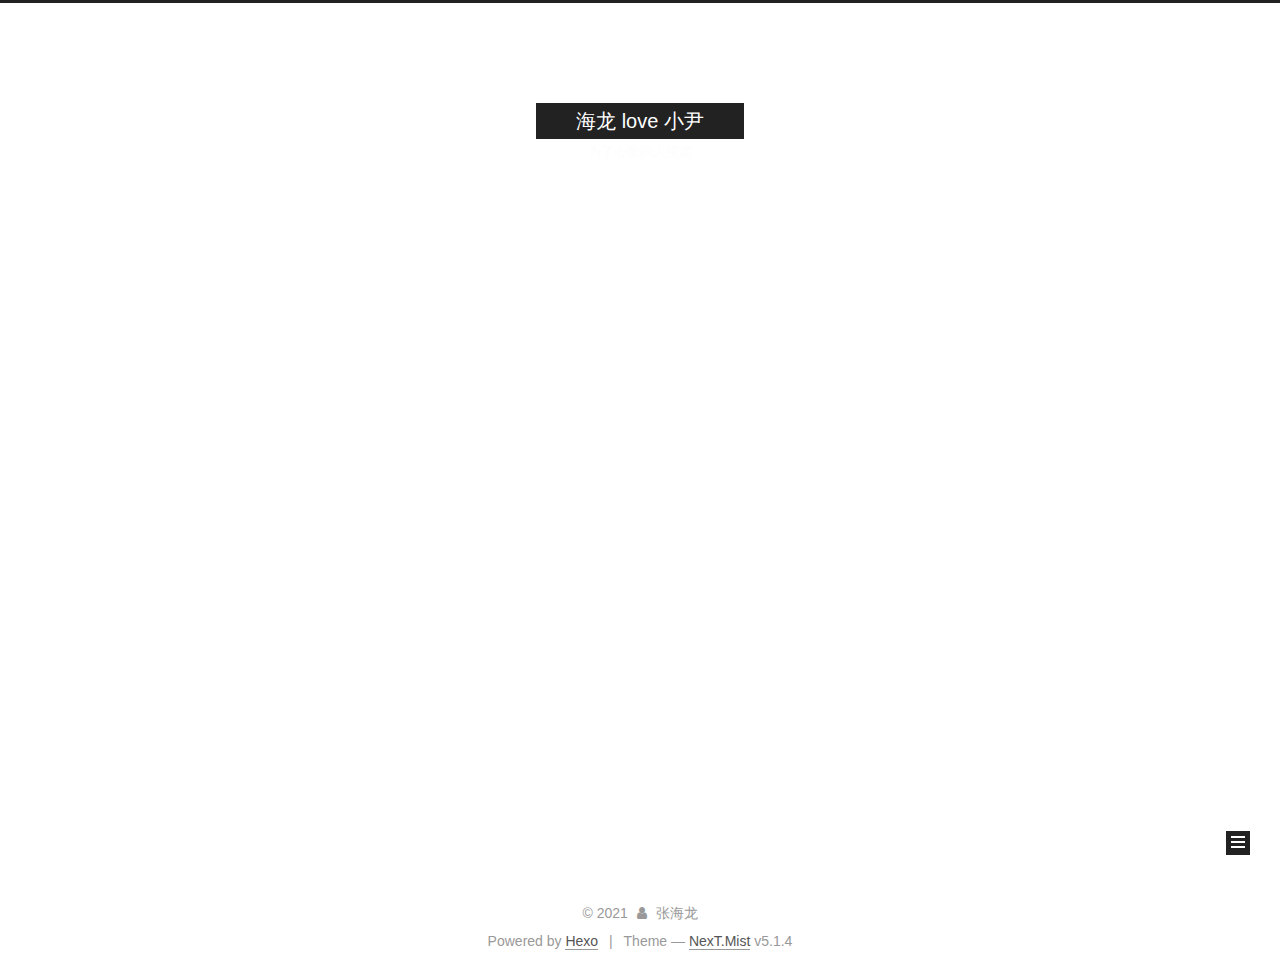
<file: archives/index.html>
<!DOCTYPE html>



  


<html class="theme-next mist use-motion" lang="en">
<head>
  <meta charset="UTF-8"/>
<meta http-equiv="X-UA-Compatible" content="IE=edge" />
<meta name="viewport" content="width=device-width, initial-scale=1, maximum-scale=1"/>
<meta name="theme-color" content="#222">









<meta http-equiv="Cache-Control" content="no-transform" />
<meta http-equiv="Cache-Control" content="no-siteapp" />
















  
  
  <link href="/lib/fancybox/source/jquery.fancybox.css?v=2.1.5" rel="stylesheet" type="text/css" />







<link href="/lib/font-awesome/css/font-awesome.min.css?v=4.6.2" rel="stylesheet" type="text/css" />

<link href="/css/main.css?v=5.1.4" rel="stylesheet" type="text/css" />


  <link rel="apple-touch-icon" sizes="180x180" href="/images/apple-touch-icon-next.png?v=5.1.4">


  <link rel="icon" type="image/png" sizes="32x32" href="/images/favicon-32x32-next.png?v=5.1.4">


  <link rel="icon" type="image/png" sizes="16x16" href="/images/favicon-16x16-next.png?v=5.1.4">


  <link rel="mask-icon" href="/images/logo.svg?v=5.1.4" color="#222">





  <meta name="keywords" content="Hexo, NexT" />










<meta name="description" content="甜蜜小屋">
<meta property="og:type" content="website">
<meta property="og:title" content="海龙 love 小尹">
<meta property="og:url" content="http://example.com/archives/index.html">
<meta property="og:site_name" content="海龙 love 小尹">
<meta property="og:description" content="甜蜜小屋">
<meta property="og:locale" content="en_US">
<meta property="article:author" content="张海龙">
<meta name="twitter:card" content="summary">



<script type="text/javascript" id="hexo.configurations">
  var NexT = window.NexT || {};
  var CONFIG = {
    root: '',
    scheme: 'Mist',
    version: '5.1.4',
    sidebar: {"position":"left","display":"post","offset":12,"b2t":false,"scrollpercent":false,"onmobile":false},
    fancybox: true,
    tabs: true,
    motion: {"enable":true,"async":false,"transition":{"post_block":"fadeIn","post_header":"slideDownIn","post_body":"slideDownIn","coll_header":"slideLeftIn","sidebar":"slideUpIn"}},
    duoshuo: {
      userId: '0',
      author: 'Author'
    },
    algolia: {
      applicationID: '',
      apiKey: '',
      indexName: '',
      hits: {"per_page":10},
      labels: {"input_placeholder":"Search for Posts","hits_empty":"We didn't find any results for the search: ${query}","hits_stats":"${hits} results found in ${time} ms"}
    }
  };
</script>



  <link rel="canonical" href="http://example.com/archives/"/>





  <title>Archive | 海龙 love 小尹</title>
  








<meta name="generator" content="Hexo 5.4.0"></head>

<body itemscope itemtype="http://schema.org/WebPage" lang="en">

  
  
    
  

  <div class="container sidebar-position-left page-archive">
    <div class="headband"></div>

    <header id="header" class="header" itemscope itemtype="http://schema.org/WPHeader">
      <div class="header-inner"><div class="site-brand-wrapper">
  <div class="site-meta ">
    

    <div class="custom-logo-site-title">
      <a href="/"  class="brand" rel="start">
        <span class="logo-line-before"><i></i></span>
        <span class="site-title">海龙 love 小尹</span>
        <span class="logo-line-after"><i></i></span>
      </a>
    </div>
      
        <p class="site-subtitle">为了心爱的人搭建</p>
      
  </div>

  <div class="site-nav-toggle">
    <button>
      <span class="btn-bar"></span>
      <span class="btn-bar"></span>
      <span class="btn-bar"></span>
    </button>
  </div>
</div>

<nav class="site-nav">
  

  
    <ul id="menu" class="menu">
      
        
        <li class="menu-item menu-item-home">
          <a href="/%20" rel="section">
            
              <i class="menu-item-icon fa fa-fw fa-home"></i> <br />
            
            Home
          </a>
        </li>
      
        
        <li class="menu-item menu-item-archives">
          <a href="/archives/%20" rel="section">
            
              <i class="menu-item-icon fa fa-fw fa-archive"></i> <br />
            
            Archives
          </a>
        </li>
      

      
    </ul>
  

  
</nav>



 </div>
    </header>

    <main id="main" class="main">
      <div class="main-inner">
        <div class="content-wrap">
          <div id="content" class="content">
            

  
  
  
  <div class="post-block archive">
    <div id="posts" class="posts-collapse">
      <span class="archive-move-on"></span>

      <span class="archive-page-counter">
        
        
        
          
        
        Um..! 4 posts in total. Keep on posting.
      </span>

      

        
        
        

        
          
          <div class="collection-title">
            <h1 class="archive-year" id="archive-year-2021">2021</h1>
          </div>
        
        

        

  <article class="post post-type-normal" itemscope itemtype="http://schema.org/Article">
    <header class="post-header">

      <h2 class="post-title">
        
            <a class="post-title-link" href="/2021/09/17/%E6%88%91%E7%88%B1%E6%88%91%E7%9A%84%E8%80%81%E5%A9%86%20-%20%E5%89%AF%E6%9C%AC%20-%20%E5%89%AF%E6%9C%AC/" itemprop="url">
              
                <span itemprop="name">再发一张照片 哈哈</span>
              
            </a>
        
      </h2>

      <div class="post-meta">
        <time class="post-time" itemprop="dateCreated"
              datetime="2021-09-17T21:05:01+08:00"
              content="2021-09-17" >
          09-17
        </time>
      </div>

    </header>
  </article>



      

        
        
        

        
        

        

  <article class="post post-type-normal" itemscope itemtype="http://schema.org/Article">
    <header class="post-header">

      <h2 class="post-title">
        
            <a class="post-title-link" href="/2021/08/22/%E6%88%91%E7%88%B1%E6%88%91%E7%9A%84%E8%80%81%E5%A9%86%20-%20%E5%89%AF%E6%9C%AC/" itemprop="url">
              
                <span itemprop="name">马上要结婚喽</span>
              
            </a>
        
      </h2>

      <div class="post-meta">
        <time class="post-time" itemprop="dateCreated"
              datetime="2021-08-22T01:11:01+08:00"
              content="2021-08-22" >
          08-22
        </time>
      </div>

    </header>
  </article>



      

        
        
        

        
        

        

  <article class="post post-type-normal" itemscope itemtype="http://schema.org/Article">
    <header class="post-header">

      <h2 class="post-title">
        
            <a class="post-title-link" href="/2021/08/19/%E6%88%91%E7%88%B1%E6%88%91%E7%9A%84%E8%80%81%E5%A9%86/" itemprop="url">
              
                <span itemprop="name">我爱我的老婆</span>
              
            </a>
        
      </h2>

      <div class="post-meta">
        <time class="post-time" itemprop="dateCreated"
              datetime="2021-08-19T21:54:01+08:00"
              content="2021-08-19" >
          08-19
        </time>
      </div>

    </header>
  </article>



      

        
        
        

        
        

        

  <article class="post post-type-normal" itemscope itemtype="http://schema.org/Article">
    <header class="post-header">

      <h2 class="post-title">
        
            <a class="post-title-link" href="/2021/08/19/hello-world/" itemprop="url">
              
                <span itemprop="name">Hello World</span>
              
            </a>
        
      </h2>

      <div class="post-meta">
        <time class="post-time" itemprop="dateCreated"
              datetime="2021-08-19T21:51:48+08:00"
              content="2021-08-19" >
          08-19
        </time>
      </div>

    </header>
  </article>



      

    </div>
  </div>
  
  
  

  



          </div>
          


          

        </div>
        
          
  
  <div class="sidebar-toggle">
    <div class="sidebar-toggle-line-wrap">
      <span class="sidebar-toggle-line sidebar-toggle-line-first"></span>
      <span class="sidebar-toggle-line sidebar-toggle-line-middle"></span>
      <span class="sidebar-toggle-line sidebar-toggle-line-last"></span>
    </div>
  </div>

  <aside id="sidebar" class="sidebar">
    
    <div class="sidebar-inner">

      

      

      <section class="site-overview-wrap sidebar-panel sidebar-panel-active">
        <div class="site-overview">
          <div class="site-author motion-element" itemprop="author" itemscope itemtype="http://schema.org/Person">
            
              <p class="site-author-name" itemprop="name"></p>
              <p class="site-description motion-element" itemprop="description"></p>
          </div>

          <nav class="site-state motion-element">

            
              <div class="site-state-item site-state-posts">
              
                <a href="/archives/%20%7C%7C%20archive">
              
                  <span class="site-state-item-count">4</span>
                  <span class="site-state-item-name">posts</span>
                </a>
              </div>
            

            

            

          </nav>

          

          

          
          

          
          

          

        </div>
      </section>

      

      

    </div>
  </aside>


        
      </div>
    </main>

    <footer id="footer" class="footer">
      <div class="footer-inner">
        <div class="copyright">&copy; <span itemprop="copyrightYear">2021</span>
  <span class="with-love">
    <i class="fa fa-user"></i>
  </span>
  <span class="author" itemprop="copyrightHolder">张海龙</span>

  
</div>


  <div class="powered-by">Powered by <a class="theme-link" target="_blank" href="https://hexo.io">Hexo</a></div>



  <span class="post-meta-divider">|</span>



  <div class="theme-info">Theme &mdash; <a class="theme-link" target="_blank" href="https://github.com/iissnan/hexo-theme-next">NexT.Mist</a> v5.1.4</div>




        







        
      </div>
    </footer>

    
      <div class="back-to-top">
        <i class="fa fa-arrow-up"></i>
        
      </div>
    

    

  </div>

  

<script type="text/javascript">
  if (Object.prototype.toString.call(window.Promise) !== '[object Function]') {
    window.Promise = null;
  }
</script>









  












  
  
    <script type="text/javascript" src="/lib/jquery/index.js?v=2.1.3"></script>
  

  
  
    <script type="text/javascript" src="/lib/fastclick/lib/fastclick.min.js?v=1.0.6"></script>
  

  
  
    <script type="text/javascript" src="/lib/jquery_lazyload/jquery.lazyload.js?v=1.9.7"></script>
  

  
  
    <script type="text/javascript" src="/lib/velocity/velocity.min.js?v=1.2.1"></script>
  

  
  
    <script type="text/javascript" src="/lib/velocity/velocity.ui.min.js?v=1.2.1"></script>
  

  
  
    <script type="text/javascript" src="/lib/fancybox/source/jquery.fancybox.pack.js?v=2.1.5"></script>
  


  


  <script type="text/javascript" src="/js/src/utils.js?v=5.1.4"></script>

  <script type="text/javascript" src="/js/src/motion.js?v=5.1.4"></script>



  
  

  

  


  <script type="text/javascript" src="/js/src/bootstrap.js?v=5.1.4"></script>



  


  




	





  





  












  





  

  

  

  
  

  

  

  

</body>
</html>
</file>
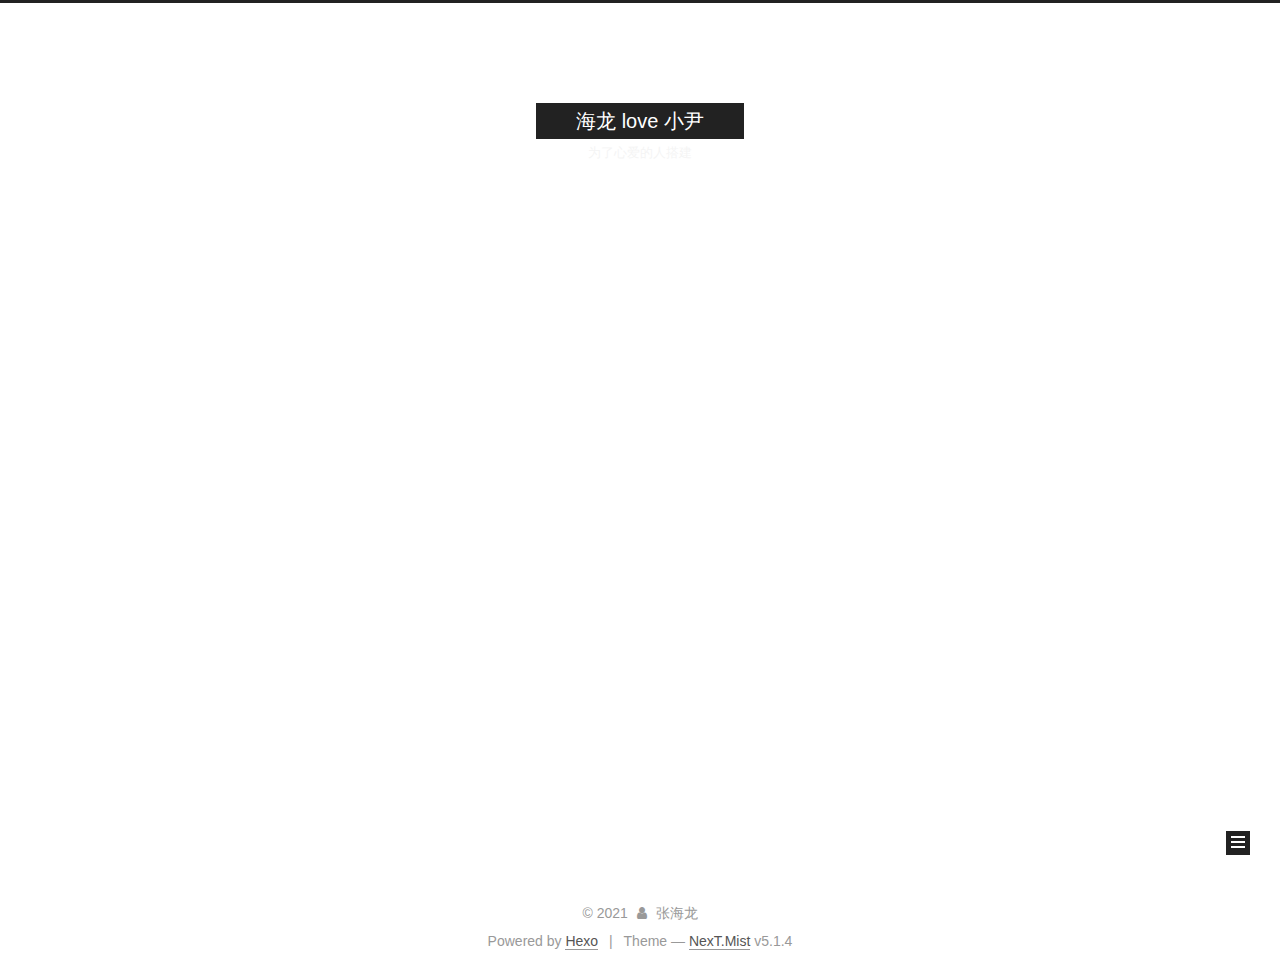
<file: archives/2021/index.html>
<!DOCTYPE html>



  


<html class="theme-next mist use-motion" lang="en">
<head>
  <meta charset="UTF-8"/>
<meta http-equiv="X-UA-Compatible" content="IE=edge" />
<meta name="viewport" content="width=device-width, initial-scale=1, maximum-scale=1"/>
<meta name="theme-color" content="#222">









<meta http-equiv="Cache-Control" content="no-transform" />
<meta http-equiv="Cache-Control" content="no-siteapp" />
















  
  
  <link href="/lib/fancybox/source/jquery.fancybox.css?v=2.1.5" rel="stylesheet" type="text/css" />







<link href="/lib/font-awesome/css/font-awesome.min.css?v=4.6.2" rel="stylesheet" type="text/css" />

<link href="/css/main.css?v=5.1.4" rel="stylesheet" type="text/css" />


  <link rel="apple-touch-icon" sizes="180x180" href="/images/apple-touch-icon-next.png?v=5.1.4">


  <link rel="icon" type="image/png" sizes="32x32" href="/images/favicon-32x32-next.png?v=5.1.4">


  <link rel="icon" type="image/png" sizes="16x16" href="/images/favicon-16x16-next.png?v=5.1.4">


  <link rel="mask-icon" href="/images/logo.svg?v=5.1.4" color="#222">





  <meta name="keywords" content="Hexo, NexT" />










<meta name="description" content="甜蜜小屋">
<meta property="og:type" content="website">
<meta property="og:title" content="海龙 love 小尹">
<meta property="og:url" content="http://example.com/archives/2021/index.html">
<meta property="og:site_name" content="海龙 love 小尹">
<meta property="og:description" content="甜蜜小屋">
<meta property="og:locale" content="en_US">
<meta property="article:author" content="张海龙">
<meta name="twitter:card" content="summary">



<script type="text/javascript" id="hexo.configurations">
  var NexT = window.NexT || {};
  var CONFIG = {
    root: '',
    scheme: 'Mist',
    version: '5.1.4',
    sidebar: {"position":"left","display":"post","offset":12,"b2t":false,"scrollpercent":false,"onmobile":false},
    fancybox: true,
    tabs: true,
    motion: {"enable":true,"async":false,"transition":{"post_block":"fadeIn","post_header":"slideDownIn","post_body":"slideDownIn","coll_header":"slideLeftIn","sidebar":"slideUpIn"}},
    duoshuo: {
      userId: '0',
      author: 'Author'
    },
    algolia: {
      applicationID: '',
      apiKey: '',
      indexName: '',
      hits: {"per_page":10},
      labels: {"input_placeholder":"Search for Posts","hits_empty":"We didn't find any results for the search: ${query}","hits_stats":"${hits} results found in ${time} ms"}
    }
  };
</script>



  <link rel="canonical" href="http://example.com/archives/2021/"/>





  <title>Archive | 海龙 love 小尹</title>
  








<meta name="generator" content="Hexo 5.4.0"></head>

<body itemscope itemtype="http://schema.org/WebPage" lang="en">

  
  
    
  

  <div class="container sidebar-position-left page-archive">
    <div class="headband"></div>

    <header id="header" class="header" itemscope itemtype="http://schema.org/WPHeader">
      <div class="header-inner"><div class="site-brand-wrapper">
  <div class="site-meta ">
    

    <div class="custom-logo-site-title">
      <a href="/"  class="brand" rel="start">
        <span class="logo-line-before"><i></i></span>
        <span class="site-title">海龙 love 小尹</span>
        <span class="logo-line-after"><i></i></span>
      </a>
    </div>
      
        <p class="site-subtitle">为了心爱的人搭建</p>
      
  </div>

  <div class="site-nav-toggle">
    <button>
      <span class="btn-bar"></span>
      <span class="btn-bar"></span>
      <span class="btn-bar"></span>
    </button>
  </div>
</div>

<nav class="site-nav">
  

  
    <ul id="menu" class="menu">
      
        
        <li class="menu-item menu-item-home">
          <a href="/%20" rel="section">
            
              <i class="menu-item-icon fa fa-fw fa-home"></i> <br />
            
            Home
          </a>
        </li>
      
        
        <li class="menu-item menu-item-archives">
          <a href="/archives/%20" rel="section">
            
              <i class="menu-item-icon fa fa-fw fa-archive"></i> <br />
            
            Archives
          </a>
        </li>
      

      
    </ul>
  

  
</nav>



 </div>
    </header>

    <main id="main" class="main">
      <div class="main-inner">
        <div class="content-wrap">
          <div id="content" class="content">
            

  
  
  
  <div class="post-block archive">
    <div id="posts" class="posts-collapse">
      <span class="archive-move-on"></span>

      <span class="archive-page-counter">
        
        
        
          
        
        Um..! 4 posts in total. Keep on posting.
      </span>

      

        
        
        

        
          
          <div class="collection-title">
            <h1 class="archive-year" id="archive-year-2021">2021</h1>
          </div>
        
        

        

  <article class="post post-type-normal" itemscope itemtype="http://schema.org/Article">
    <header class="post-header">

      <h2 class="post-title">
        
            <a class="post-title-link" href="/2021/09/17/%E6%88%91%E7%88%B1%E6%88%91%E7%9A%84%E8%80%81%E5%A9%86%20-%20%E5%89%AF%E6%9C%AC%20-%20%E5%89%AF%E6%9C%AC/" itemprop="url">
              
                <span itemprop="name">再发一张照片 哈哈</span>
              
            </a>
        
      </h2>

      <div class="post-meta">
        <time class="post-time" itemprop="dateCreated"
              datetime="2021-09-17T21:05:01+08:00"
              content="2021-09-17" >
          09-17
        </time>
      </div>

    </header>
  </article>



      

        
        
        

        
        

        

  <article class="post post-type-normal" itemscope itemtype="http://schema.org/Article">
    <header class="post-header">

      <h2 class="post-title">
        
            <a class="post-title-link" href="/2021/08/22/%E6%88%91%E7%88%B1%E6%88%91%E7%9A%84%E8%80%81%E5%A9%86%20-%20%E5%89%AF%E6%9C%AC/" itemprop="url">
              
                <span itemprop="name">马上要结婚喽</span>
              
            </a>
        
      </h2>

      <div class="post-meta">
        <time class="post-time" itemprop="dateCreated"
              datetime="2021-08-22T01:11:01+08:00"
              content="2021-08-22" >
          08-22
        </time>
      </div>

    </header>
  </article>



      

        
        
        

        
        

        

  <article class="post post-type-normal" itemscope itemtype="http://schema.org/Article">
    <header class="post-header">

      <h2 class="post-title">
        
            <a class="post-title-link" href="/2021/08/19/%E6%88%91%E7%88%B1%E6%88%91%E7%9A%84%E8%80%81%E5%A9%86/" itemprop="url">
              
                <span itemprop="name">我爱我的老婆</span>
              
            </a>
        
      </h2>

      <div class="post-meta">
        <time class="post-time" itemprop="dateCreated"
              datetime="2021-08-19T21:54:01+08:00"
              content="2021-08-19" >
          08-19
        </time>
      </div>

    </header>
  </article>



      

        
        
        

        
        

        

  <article class="post post-type-normal" itemscope itemtype="http://schema.org/Article">
    <header class="post-header">

      <h2 class="post-title">
        
            <a class="post-title-link" href="/2021/08/19/hello-world/" itemprop="url">
              
                <span itemprop="name">Hello World</span>
              
            </a>
        
      </h2>

      <div class="post-meta">
        <time class="post-time" itemprop="dateCreated"
              datetime="2021-08-19T21:51:48+08:00"
              content="2021-08-19" >
          08-19
        </time>
      </div>

    </header>
  </article>



      

    </div>
  </div>
  
  
  

  



          </div>
          


          

        </div>
        
          
  
  <div class="sidebar-toggle">
    <div class="sidebar-toggle-line-wrap">
      <span class="sidebar-toggle-line sidebar-toggle-line-first"></span>
      <span class="sidebar-toggle-line sidebar-toggle-line-middle"></span>
      <span class="sidebar-toggle-line sidebar-toggle-line-last"></span>
    </div>
  </div>

  <aside id="sidebar" class="sidebar">
    
    <div class="sidebar-inner">

      

      

      <section class="site-overview-wrap sidebar-panel sidebar-panel-active">
        <div class="site-overview">
          <div class="site-author motion-element" itemprop="author" itemscope itemtype="http://schema.org/Person">
            
              <p class="site-author-name" itemprop="name"></p>
              <p class="site-description motion-element" itemprop="description"></p>
          </div>

          <nav class="site-state motion-element">

            
              <div class="site-state-item site-state-posts">
              
                <a href="/archives/%20%7C%7C%20archive">
              
                  <span class="site-state-item-count">4</span>
                  <span class="site-state-item-name">posts</span>
                </a>
              </div>
            

            

            

          </nav>

          

          

          
          

          
          

          

        </div>
      </section>

      

      

    </div>
  </aside>


        
      </div>
    </main>

    <footer id="footer" class="footer">
      <div class="footer-inner">
        <div class="copyright">&copy; <span itemprop="copyrightYear">2021</span>
  <span class="with-love">
    <i class="fa fa-user"></i>
  </span>
  <span class="author" itemprop="copyrightHolder">张海龙</span>

  
</div>


  <div class="powered-by">Powered by <a class="theme-link" target="_blank" href="https://hexo.io">Hexo</a></div>



  <span class="post-meta-divider">|</span>



  <div class="theme-info">Theme &mdash; <a class="theme-link" target="_blank" href="https://github.com/iissnan/hexo-theme-next">NexT.Mist</a> v5.1.4</div>




        







        
      </div>
    </footer>

    
      <div class="back-to-top">
        <i class="fa fa-arrow-up"></i>
        
      </div>
    

    

  </div>

  

<script type="text/javascript">
  if (Object.prototype.toString.call(window.Promise) !== '[object Function]') {
    window.Promise = null;
  }
</script>









  












  
  
    <script type="text/javascript" src="/lib/jquery/index.js?v=2.1.3"></script>
  

  
  
    <script type="text/javascript" src="/lib/fastclick/lib/fastclick.min.js?v=1.0.6"></script>
  

  
  
    <script type="text/javascript" src="/lib/jquery_lazyload/jquery.lazyload.js?v=1.9.7"></script>
  

  
  
    <script type="text/javascript" src="/lib/velocity/velocity.min.js?v=1.2.1"></script>
  

  
  
    <script type="text/javascript" src="/lib/velocity/velocity.ui.min.js?v=1.2.1"></script>
  

  
  
    <script type="text/javascript" src="/lib/fancybox/source/jquery.fancybox.pack.js?v=2.1.5"></script>
  


  


  <script type="text/javascript" src="/js/src/utils.js?v=5.1.4"></script>

  <script type="text/javascript" src="/js/src/motion.js?v=5.1.4"></script>



  
  

  

  


  <script type="text/javascript" src="/js/src/bootstrap.js?v=5.1.4"></script>



  


  




	





  





  












  





  

  

  

  
  

  

  

  

</body>
</html>
</file>
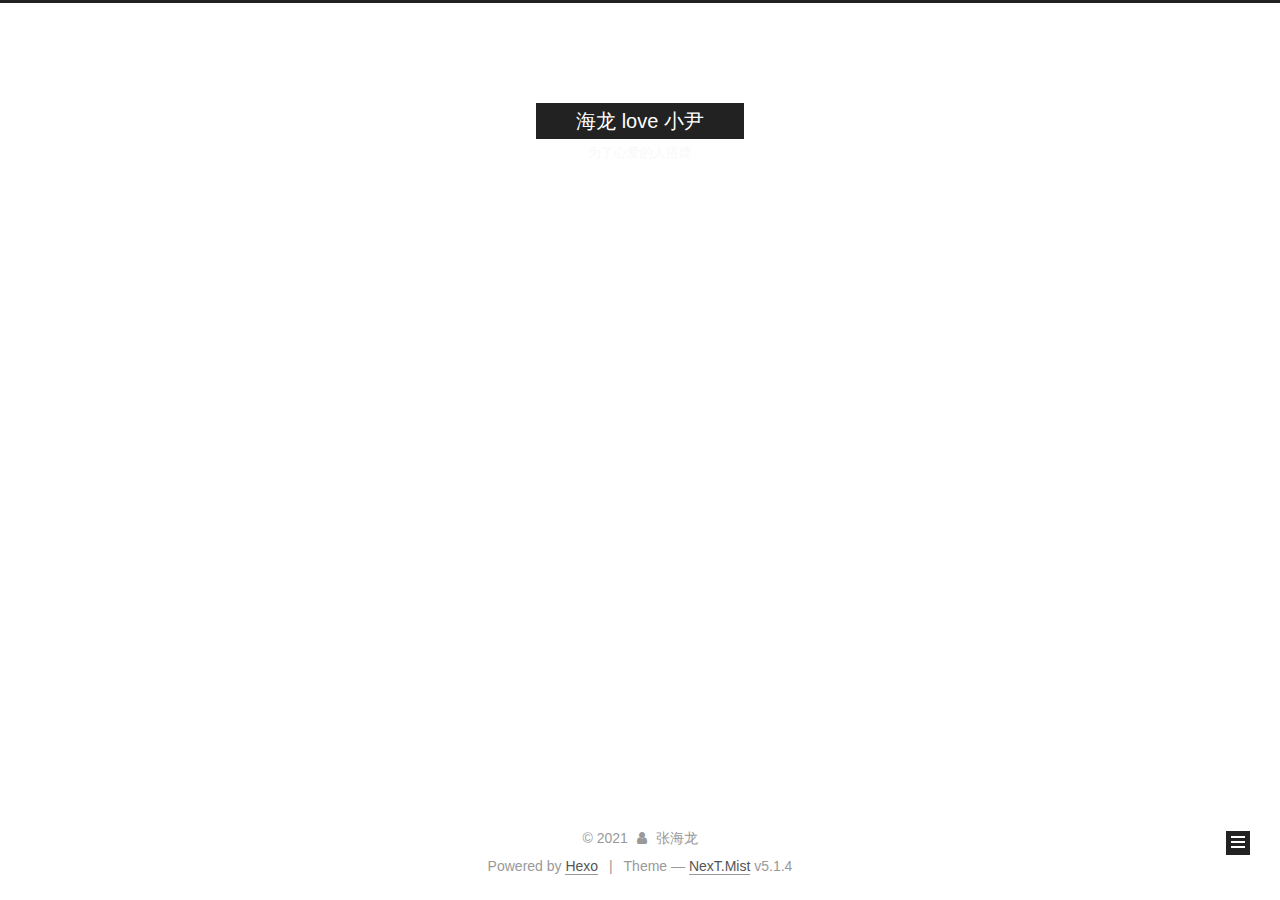
<file: archives/2021/08/index.html>
<!DOCTYPE html>



  


<html class="theme-next mist use-motion" lang="en">
<head>
  <meta charset="UTF-8"/>
<meta http-equiv="X-UA-Compatible" content="IE=edge" />
<meta name="viewport" content="width=device-width, initial-scale=1, maximum-scale=1"/>
<meta name="theme-color" content="#222">









<meta http-equiv="Cache-Control" content="no-transform" />
<meta http-equiv="Cache-Control" content="no-siteapp" />
















  
  
  <link href="/lib/fancybox/source/jquery.fancybox.css?v=2.1.5" rel="stylesheet" type="text/css" />







<link href="/lib/font-awesome/css/font-awesome.min.css?v=4.6.2" rel="stylesheet" type="text/css" />

<link href="/css/main.css?v=5.1.4" rel="stylesheet" type="text/css" />


  <link rel="apple-touch-icon" sizes="180x180" href="/images/apple-touch-icon-next.png?v=5.1.4">


  <link rel="icon" type="image/png" sizes="32x32" href="/images/favicon-32x32-next.png?v=5.1.4">


  <link rel="icon" type="image/png" sizes="16x16" href="/images/favicon-16x16-next.png?v=5.1.4">


  <link rel="mask-icon" href="/images/logo.svg?v=5.1.4" color="#222">





  <meta name="keywords" content="Hexo, NexT" />










<meta name="description" content="甜蜜小屋">
<meta property="og:type" content="website">
<meta property="og:title" content="海龙 love 小尹">
<meta property="og:url" content="http://example.com/archives/2021/08/index.html">
<meta property="og:site_name" content="海龙 love 小尹">
<meta property="og:description" content="甜蜜小屋">
<meta property="og:locale" content="en_US">
<meta property="article:author" content="张海龙">
<meta name="twitter:card" content="summary">



<script type="text/javascript" id="hexo.configurations">
  var NexT = window.NexT || {};
  var CONFIG = {
    root: '',
    scheme: 'Mist',
    version: '5.1.4',
    sidebar: {"position":"left","display":"post","offset":12,"b2t":false,"scrollpercent":false,"onmobile":false},
    fancybox: true,
    tabs: true,
    motion: {"enable":true,"async":false,"transition":{"post_block":"fadeIn","post_header":"slideDownIn","post_body":"slideDownIn","coll_header":"slideLeftIn","sidebar":"slideUpIn"}},
    duoshuo: {
      userId: '0',
      author: 'Author'
    },
    algolia: {
      applicationID: '',
      apiKey: '',
      indexName: '',
      hits: {"per_page":10},
      labels: {"input_placeholder":"Search for Posts","hits_empty":"We didn't find any results for the search: ${query}","hits_stats":"${hits} results found in ${time} ms"}
    }
  };
</script>



  <link rel="canonical" href="http://example.com/archives/2021/08/"/>





  <title>Archive | 海龙 love 小尹</title>
  








<meta name="generator" content="Hexo 5.4.0"></head>

<body itemscope itemtype="http://schema.org/WebPage" lang="en">

  
  
    
  

  <div class="container sidebar-position-left page-archive">
    <div class="headband"></div>

    <header id="header" class="header" itemscope itemtype="http://schema.org/WPHeader">
      <div class="header-inner"><div class="site-brand-wrapper">
  <div class="site-meta ">
    

    <div class="custom-logo-site-title">
      <a href="/"  class="brand" rel="start">
        <span class="logo-line-before"><i></i></span>
        <span class="site-title">海龙 love 小尹</span>
        <span class="logo-line-after"><i></i></span>
      </a>
    </div>
      
        <p class="site-subtitle">为了心爱的人搭建</p>
      
  </div>

  <div class="site-nav-toggle">
    <button>
      <span class="btn-bar"></span>
      <span class="btn-bar"></span>
      <span class="btn-bar"></span>
    </button>
  </div>
</div>

<nav class="site-nav">
  

  
    <ul id="menu" class="menu">
      
        
        <li class="menu-item menu-item-home">
          <a href="/%20" rel="section">
            
              <i class="menu-item-icon fa fa-fw fa-home"></i> <br />
            
            Home
          </a>
        </li>
      
        
        <li class="menu-item menu-item-archives">
          <a href="/archives/%20" rel="section">
            
              <i class="menu-item-icon fa fa-fw fa-archive"></i> <br />
            
            Archives
          </a>
        </li>
      

      
    </ul>
  

  
</nav>



 </div>
    </header>

    <main id="main" class="main">
      <div class="main-inner">
        <div class="content-wrap">
          <div id="content" class="content">
            

  
  
  
  <div class="post-block archive">
    <div id="posts" class="posts-collapse">
      <span class="archive-move-on"></span>

      <span class="archive-page-counter">
        
        
        
          
        
        Um..! 4 posts in total. Keep on posting.
      </span>

      

        
        
        

        
          
          <div class="collection-title">
            <h1 class="archive-year" id="archive-year-2021">2021</h1>
          </div>
        
        

        

  <article class="post post-type-normal" itemscope itemtype="http://schema.org/Article">
    <header class="post-header">

      <h2 class="post-title">
        
            <a class="post-title-link" href="/2021/08/22/%E6%88%91%E7%88%B1%E6%88%91%E7%9A%84%E8%80%81%E5%A9%86%20-%20%E5%89%AF%E6%9C%AC/" itemprop="url">
              
                <span itemprop="name">马上要结婚喽</span>
              
            </a>
        
      </h2>

      <div class="post-meta">
        <time class="post-time" itemprop="dateCreated"
              datetime="2021-08-22T01:11:01+08:00"
              content="2021-08-22" >
          08-22
        </time>
      </div>

    </header>
  </article>



      

        
        
        

        
        

        

  <article class="post post-type-normal" itemscope itemtype="http://schema.org/Article">
    <header class="post-header">

      <h2 class="post-title">
        
            <a class="post-title-link" href="/2021/08/19/%E6%88%91%E7%88%B1%E6%88%91%E7%9A%84%E8%80%81%E5%A9%86/" itemprop="url">
              
                <span itemprop="name">我爱我的老婆</span>
              
            </a>
        
      </h2>

      <div class="post-meta">
        <time class="post-time" itemprop="dateCreated"
              datetime="2021-08-19T21:54:01+08:00"
              content="2021-08-19" >
          08-19
        </time>
      </div>

    </header>
  </article>



      

        
        
        

        
        

        

  <article class="post post-type-normal" itemscope itemtype="http://schema.org/Article">
    <header class="post-header">

      <h2 class="post-title">
        
            <a class="post-title-link" href="/2021/08/19/hello-world/" itemprop="url">
              
                <span itemprop="name">Hello World</span>
              
            </a>
        
      </h2>

      <div class="post-meta">
        <time class="post-time" itemprop="dateCreated"
              datetime="2021-08-19T21:51:48+08:00"
              content="2021-08-19" >
          08-19
        </time>
      </div>

    </header>
  </article>



      

    </div>
  </div>
  
  
  

  



          </div>
          


          

        </div>
        
          
  
  <div class="sidebar-toggle">
    <div class="sidebar-toggle-line-wrap">
      <span class="sidebar-toggle-line sidebar-toggle-line-first"></span>
      <span class="sidebar-toggle-line sidebar-toggle-line-middle"></span>
      <span class="sidebar-toggle-line sidebar-toggle-line-last"></span>
    </div>
  </div>

  <aside id="sidebar" class="sidebar">
    
    <div class="sidebar-inner">

      

      

      <section class="site-overview-wrap sidebar-panel sidebar-panel-active">
        <div class="site-overview">
          <div class="site-author motion-element" itemprop="author" itemscope itemtype="http://schema.org/Person">
            
              <p class="site-author-name" itemprop="name"></p>
              <p class="site-description motion-element" itemprop="description"></p>
          </div>

          <nav class="site-state motion-element">

            
              <div class="site-state-item site-state-posts">
              
                <a href="/archives/%20%7C%7C%20archive">
              
                  <span class="site-state-item-count">4</span>
                  <span class="site-state-item-name">posts</span>
                </a>
              </div>
            

            

            

          </nav>

          

          

          
          

          
          

          

        </div>
      </section>

      

      

    </div>
  </aside>


        
      </div>
    </main>

    <footer id="footer" class="footer">
      <div class="footer-inner">
        <div class="copyright">&copy; <span itemprop="copyrightYear">2021</span>
  <span class="with-love">
    <i class="fa fa-user"></i>
  </span>
  <span class="author" itemprop="copyrightHolder">张海龙</span>

  
</div>


  <div class="powered-by">Powered by <a class="theme-link" target="_blank" href="https://hexo.io">Hexo</a></div>



  <span class="post-meta-divider">|</span>



  <div class="theme-info">Theme &mdash; <a class="theme-link" target="_blank" href="https://github.com/iissnan/hexo-theme-next">NexT.Mist</a> v5.1.4</div>




        







        
      </div>
    </footer>

    
      <div class="back-to-top">
        <i class="fa fa-arrow-up"></i>
        
      </div>
    

    

  </div>

  

<script type="text/javascript">
  if (Object.prototype.toString.call(window.Promise) !== '[object Function]') {
    window.Promise = null;
  }
</script>









  












  
  
    <script type="text/javascript" src="/lib/jquery/index.js?v=2.1.3"></script>
  

  
  
    <script type="text/javascript" src="/lib/fastclick/lib/fastclick.min.js?v=1.0.6"></script>
  

  
  
    <script type="text/javascript" src="/lib/jquery_lazyload/jquery.lazyload.js?v=1.9.7"></script>
  

  
  
    <script type="text/javascript" src="/lib/velocity/velocity.min.js?v=1.2.1"></script>
  

  
  
    <script type="text/javascript" src="/lib/velocity/velocity.ui.min.js?v=1.2.1"></script>
  

  
  
    <script type="text/javascript" src="/lib/fancybox/source/jquery.fancybox.pack.js?v=2.1.5"></script>
  


  


  <script type="text/javascript" src="/js/src/utils.js?v=5.1.4"></script>

  <script type="text/javascript" src="/js/src/motion.js?v=5.1.4"></script>



  
  

  

  


  <script type="text/javascript" src="/js/src/bootstrap.js?v=5.1.4"></script>



  


  




	





  





  












  





  

  

  

  
  

  

  

  

</body>
</html>
</file>
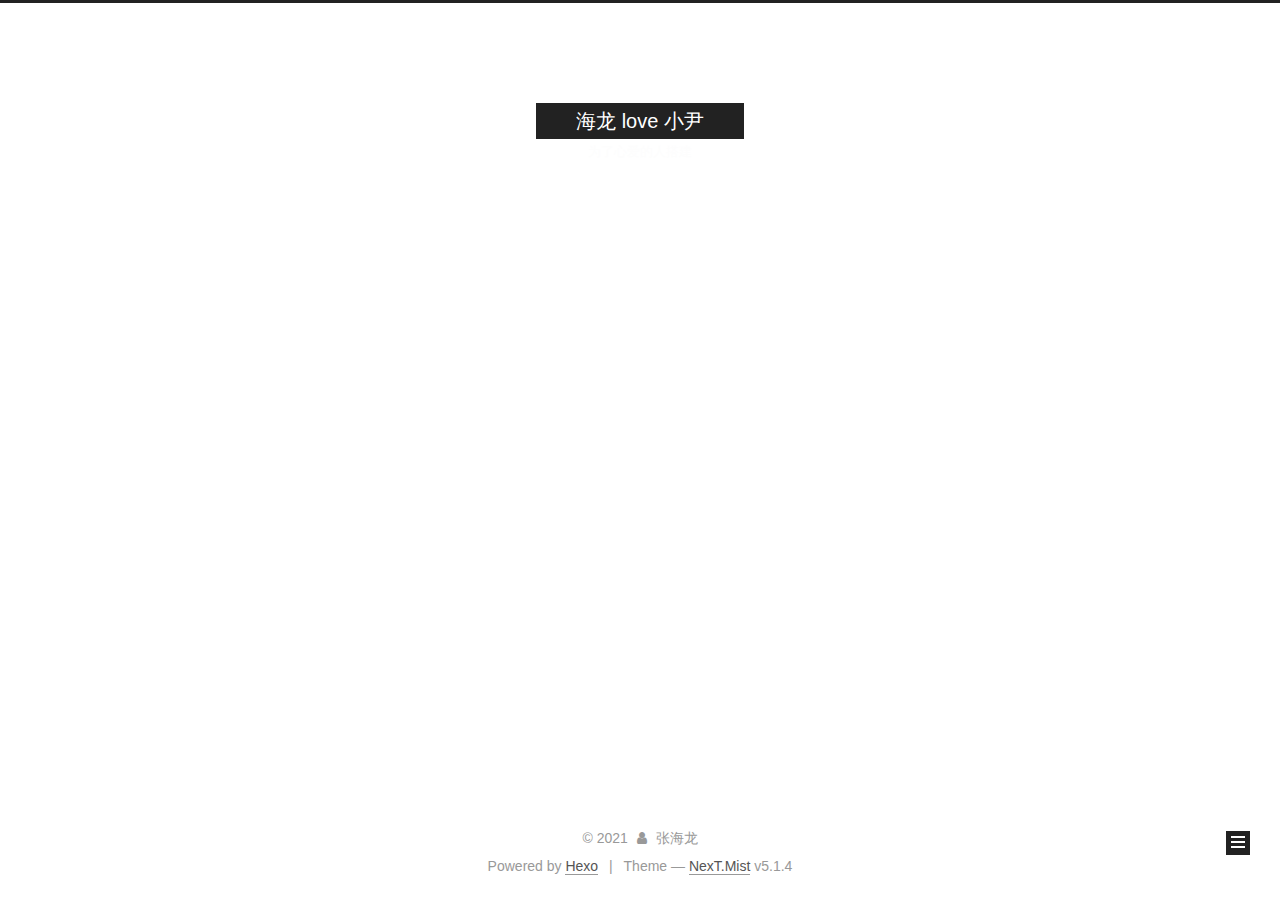
<file: archives/2021/09/index.html>
<!DOCTYPE html>



  


<html class="theme-next mist use-motion" lang="en">
<head>
  <meta charset="UTF-8"/>
<meta http-equiv="X-UA-Compatible" content="IE=edge" />
<meta name="viewport" content="width=device-width, initial-scale=1, maximum-scale=1"/>
<meta name="theme-color" content="#222">









<meta http-equiv="Cache-Control" content="no-transform" />
<meta http-equiv="Cache-Control" content="no-siteapp" />
















  
  
  <link href="/lib/fancybox/source/jquery.fancybox.css?v=2.1.5" rel="stylesheet" type="text/css" />







<link href="/lib/font-awesome/css/font-awesome.min.css?v=4.6.2" rel="stylesheet" type="text/css" />

<link href="/css/main.css?v=5.1.4" rel="stylesheet" type="text/css" />


  <link rel="apple-touch-icon" sizes="180x180" href="/images/apple-touch-icon-next.png?v=5.1.4">


  <link rel="icon" type="image/png" sizes="32x32" href="/images/favicon-32x32-next.png?v=5.1.4">


  <link rel="icon" type="image/png" sizes="16x16" href="/images/favicon-16x16-next.png?v=5.1.4">


  <link rel="mask-icon" href="/images/logo.svg?v=5.1.4" color="#222">





  <meta name="keywords" content="Hexo, NexT" />










<meta name="description" content="甜蜜小屋">
<meta property="og:type" content="website">
<meta property="og:title" content="海龙 love 小尹">
<meta property="og:url" content="http://example.com/archives/2021/09/index.html">
<meta property="og:site_name" content="海龙 love 小尹">
<meta property="og:description" content="甜蜜小屋">
<meta property="og:locale" content="en_US">
<meta property="article:author" content="张海龙">
<meta name="twitter:card" content="summary">



<script type="text/javascript" id="hexo.configurations">
  var NexT = window.NexT || {};
  var CONFIG = {
    root: '',
    scheme: 'Mist',
    version: '5.1.4',
    sidebar: {"position":"left","display":"post","offset":12,"b2t":false,"scrollpercent":false,"onmobile":false},
    fancybox: true,
    tabs: true,
    motion: {"enable":true,"async":false,"transition":{"post_block":"fadeIn","post_header":"slideDownIn","post_body":"slideDownIn","coll_header":"slideLeftIn","sidebar":"slideUpIn"}},
    duoshuo: {
      userId: '0',
      author: 'Author'
    },
    algolia: {
      applicationID: '',
      apiKey: '',
      indexName: '',
      hits: {"per_page":10},
      labels: {"input_placeholder":"Search for Posts","hits_empty":"We didn't find any results for the search: ${query}","hits_stats":"${hits} results found in ${time} ms"}
    }
  };
</script>



  <link rel="canonical" href="http://example.com/archives/2021/09/"/>





  <title>Archive | 海龙 love 小尹</title>
  








<meta name="generator" content="Hexo 5.4.0"></head>

<body itemscope itemtype="http://schema.org/WebPage" lang="en">

  
  
    
  

  <div class="container sidebar-position-left page-archive">
    <div class="headband"></div>

    <header id="header" class="header" itemscope itemtype="http://schema.org/WPHeader">
      <div class="header-inner"><div class="site-brand-wrapper">
  <div class="site-meta ">
    

    <div class="custom-logo-site-title">
      <a href="/"  class="brand" rel="start">
        <span class="logo-line-before"><i></i></span>
        <span class="site-title">海龙 love 小尹</span>
        <span class="logo-line-after"><i></i></span>
      </a>
    </div>
      
        <p class="site-subtitle">为了心爱的人搭建</p>
      
  </div>

  <div class="site-nav-toggle">
    <button>
      <span class="btn-bar"></span>
      <span class="btn-bar"></span>
      <span class="btn-bar"></span>
    </button>
  </div>
</div>

<nav class="site-nav">
  

  
    <ul id="menu" class="menu">
      
        
        <li class="menu-item menu-item-home">
          <a href="/%20" rel="section">
            
              <i class="menu-item-icon fa fa-fw fa-home"></i> <br />
            
            Home
          </a>
        </li>
      
        
        <li class="menu-item menu-item-archives">
          <a href="/archives/%20" rel="section">
            
              <i class="menu-item-icon fa fa-fw fa-archive"></i> <br />
            
            Archives
          </a>
        </li>
      

      
    </ul>
  

  
</nav>



 </div>
    </header>

    <main id="main" class="main">
      <div class="main-inner">
        <div class="content-wrap">
          <div id="content" class="content">
            

  
  
  
  <div class="post-block archive">
    <div id="posts" class="posts-collapse">
      <span class="archive-move-on"></span>

      <span class="archive-page-counter">
        
        
        
          
        
        Um..! 4 posts in total. Keep on posting.
      </span>

      

        
        
        

        
          
          <div class="collection-title">
            <h1 class="archive-year" id="archive-year-2021">2021</h1>
          </div>
        
        

        

  <article class="post post-type-normal" itemscope itemtype="http://schema.org/Article">
    <header class="post-header">

      <h2 class="post-title">
        
            <a class="post-title-link" href="/2021/09/17/%E6%88%91%E7%88%B1%E6%88%91%E7%9A%84%E8%80%81%E5%A9%86%20-%20%E5%89%AF%E6%9C%AC%20-%20%E5%89%AF%E6%9C%AC/" itemprop="url">
              
                <span itemprop="name">再发一张照片 哈哈</span>
              
            </a>
        
      </h2>

      <div class="post-meta">
        <time class="post-time" itemprop="dateCreated"
              datetime="2021-09-17T21:05:01+08:00"
              content="2021-09-17" >
          09-17
        </time>
      </div>

    </header>
  </article>



      

    </div>
  </div>
  
  
  

  



          </div>
          


          

        </div>
        
          
  
  <div class="sidebar-toggle">
    <div class="sidebar-toggle-line-wrap">
      <span class="sidebar-toggle-line sidebar-toggle-line-first"></span>
      <span class="sidebar-toggle-line sidebar-toggle-line-middle"></span>
      <span class="sidebar-toggle-line sidebar-toggle-line-last"></span>
    </div>
  </div>

  <aside id="sidebar" class="sidebar">
    
    <div class="sidebar-inner">

      

      

      <section class="site-overview-wrap sidebar-panel sidebar-panel-active">
        <div class="site-overview">
          <div class="site-author motion-element" itemprop="author" itemscope itemtype="http://schema.org/Person">
            
              <p class="site-author-name" itemprop="name"></p>
              <p class="site-description motion-element" itemprop="description"></p>
          </div>

          <nav class="site-state motion-element">

            
              <div class="site-state-item site-state-posts">
              
                <a href="/archives/%20%7C%7C%20archive">
              
                  <span class="site-state-item-count">4</span>
                  <span class="site-state-item-name">posts</span>
                </a>
              </div>
            

            

            

          </nav>

          

          

          
          

          
          

          

        </div>
      </section>

      

      

    </div>
  </aside>


        
      </div>
    </main>

    <footer id="footer" class="footer">
      <div class="footer-inner">
        <div class="copyright">&copy; <span itemprop="copyrightYear">2021</span>
  <span class="with-love">
    <i class="fa fa-user"></i>
  </span>
  <span class="author" itemprop="copyrightHolder">张海龙</span>

  
</div>


  <div class="powered-by">Powered by <a class="theme-link" target="_blank" href="https://hexo.io">Hexo</a></div>



  <span class="post-meta-divider">|</span>



  <div class="theme-info">Theme &mdash; <a class="theme-link" target="_blank" href="https://github.com/iissnan/hexo-theme-next">NexT.Mist</a> v5.1.4</div>




        







        
      </div>
    </footer>

    
      <div class="back-to-top">
        <i class="fa fa-arrow-up"></i>
        
      </div>
    

    

  </div>

  

<script type="text/javascript">
  if (Object.prototype.toString.call(window.Promise) !== '[object Function]') {
    window.Promise = null;
  }
</script>









  












  
  
    <script type="text/javascript" src="/lib/jquery/index.js?v=2.1.3"></script>
  

  
  
    <script type="text/javascript" src="/lib/fastclick/lib/fastclick.min.js?v=1.0.6"></script>
  

  
  
    <script type="text/javascript" src="/lib/jquery_lazyload/jquery.lazyload.js?v=1.9.7"></script>
  

  
  
    <script type="text/javascript" src="/lib/velocity/velocity.min.js?v=1.2.1"></script>
  

  
  
    <script type="text/javascript" src="/lib/velocity/velocity.ui.min.js?v=1.2.1"></script>
  

  
  
    <script type="text/javascript" src="/lib/fancybox/source/jquery.fancybox.pack.js?v=2.1.5"></script>
  


  


  <script type="text/javascript" src="/js/src/utils.js?v=5.1.4"></script>

  <script type="text/javascript" src="/js/src/motion.js?v=5.1.4"></script>



  
  

  

  


  <script type="text/javascript" src="/js/src/bootstrap.js?v=5.1.4"></script>



  


  




	





  





  












  





  

  

  

  
  

  

  

  

</body>
</html>
</file>
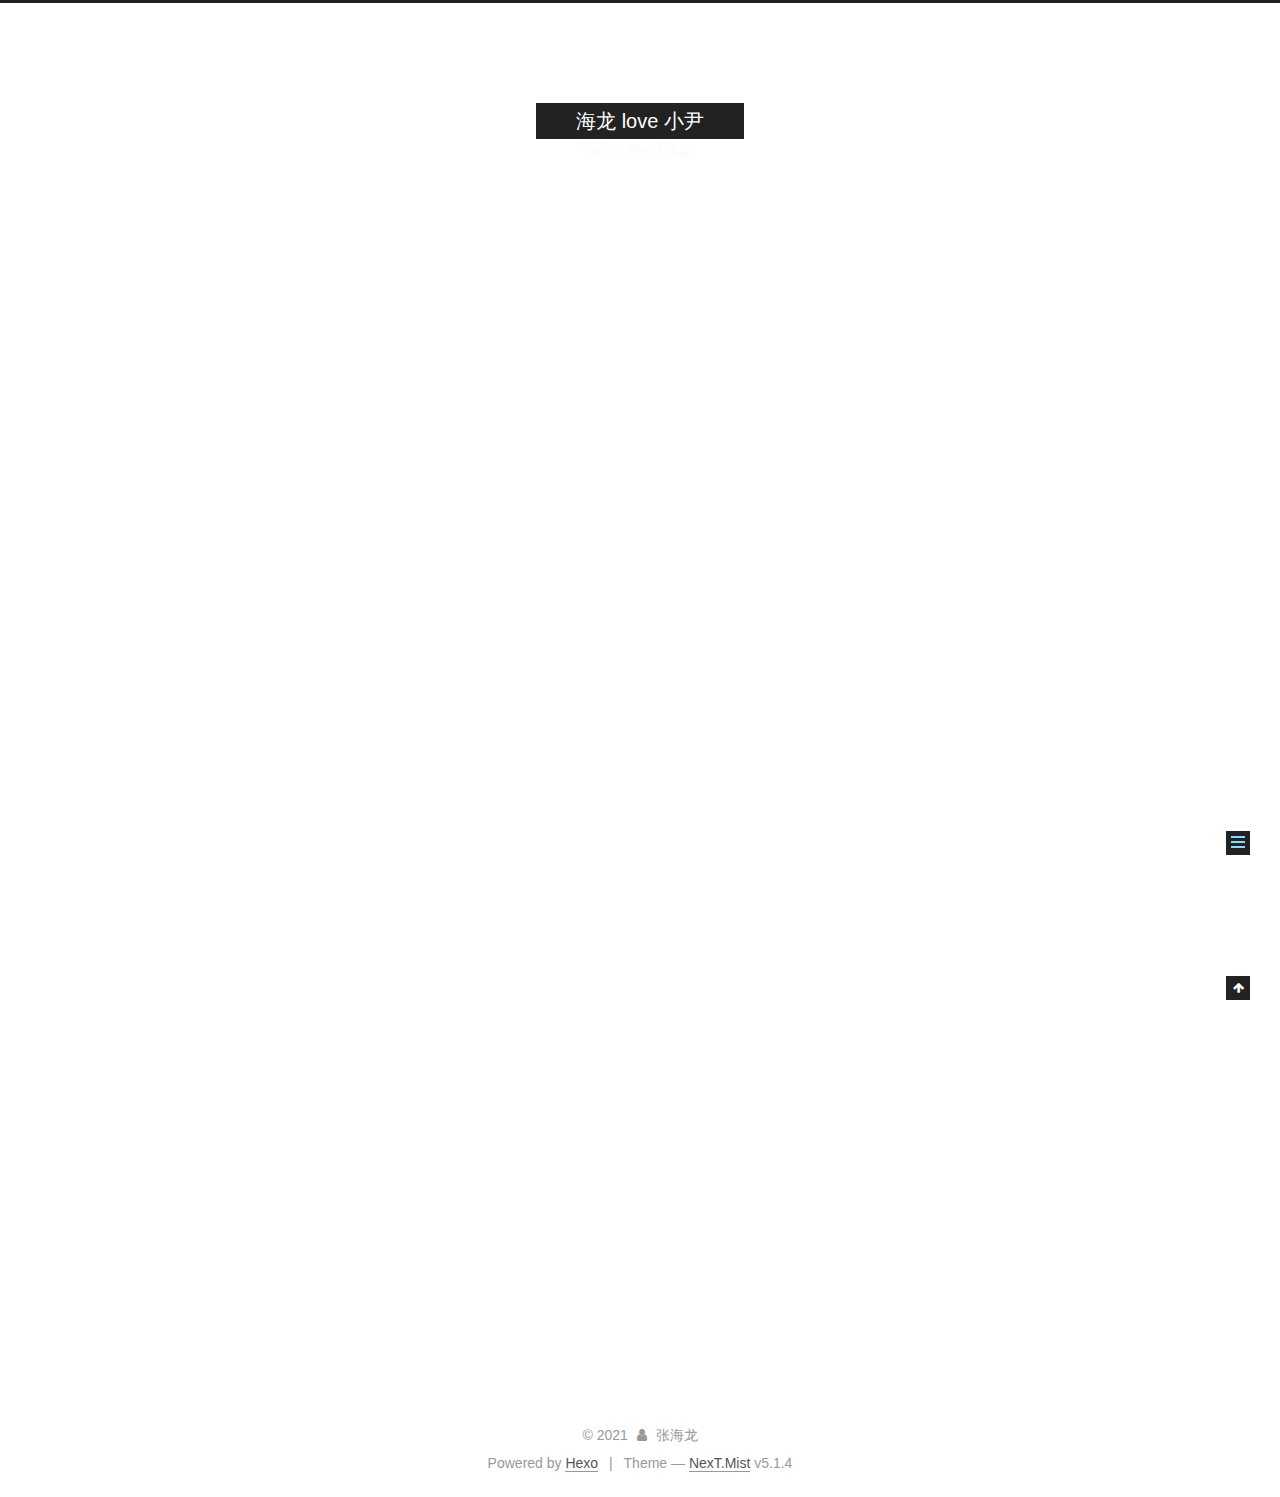
<file: 2021/08/19/hello-world/index.html>
<!DOCTYPE html>



  


<html class="theme-next mist use-motion" lang="en">
<head>
  <meta charset="UTF-8"/>
<meta http-equiv="X-UA-Compatible" content="IE=edge" />
<meta name="viewport" content="width=device-width, initial-scale=1, maximum-scale=1"/>
<meta name="theme-color" content="#222">









<meta http-equiv="Cache-Control" content="no-transform" />
<meta http-equiv="Cache-Control" content="no-siteapp" />
















  
  
  <link href="/lib/fancybox/source/jquery.fancybox.css?v=2.1.5" rel="stylesheet" type="text/css" />







<link href="/lib/font-awesome/css/font-awesome.min.css?v=4.6.2" rel="stylesheet" type="text/css" />

<link href="/css/main.css?v=5.1.4" rel="stylesheet" type="text/css" />


  <link rel="apple-touch-icon" sizes="180x180" href="/images/apple-touch-icon-next.png?v=5.1.4">


  <link rel="icon" type="image/png" sizes="32x32" href="/images/favicon-32x32-next.png?v=5.1.4">


  <link rel="icon" type="image/png" sizes="16x16" href="/images/favicon-16x16-next.png?v=5.1.4">


  <link rel="mask-icon" href="/images/logo.svg?v=5.1.4" color="#222">





  <meta name="keywords" content="Hexo, NexT" />










<meta name="description" content="Welcome to Hexo! This is your very first post. Check documentation for more info. If you get any problems when using Hexo, you can find the answer in troubleshooting or you can ask me on GitHub. Quick">
<meta property="og:type" content="article">
<meta property="og:title" content="Hello World">
<meta property="og:url" content="http://example.com/2021/08/19/hello-world/index.html">
<meta property="og:site_name" content="海龙 love 小尹">
<meta property="og:description" content="Welcome to Hexo! This is your very first post. Check documentation for more info. If you get any problems when using Hexo, you can find the answer in troubleshooting or you can ask me on GitHub. Quick">
<meta property="og:locale" content="en_US">
<meta property="article:published_time" content="2021-08-19T13:51:48.821Z">
<meta property="article:modified_time" content="2021-08-19T13:51:48.821Z">
<meta property="article:author" content="张海龙">
<meta name="twitter:card" content="summary">



<script type="text/javascript" id="hexo.configurations">
  var NexT = window.NexT || {};
  var CONFIG = {
    root: '',
    scheme: 'Mist',
    version: '5.1.4',
    sidebar: {"position":"left","display":"post","offset":12,"b2t":false,"scrollpercent":false,"onmobile":false},
    fancybox: true,
    tabs: true,
    motion: {"enable":true,"async":false,"transition":{"post_block":"fadeIn","post_header":"slideDownIn","post_body":"slideDownIn","coll_header":"slideLeftIn","sidebar":"slideUpIn"}},
    duoshuo: {
      userId: '0',
      author: 'Author'
    },
    algolia: {
      applicationID: '',
      apiKey: '',
      indexName: '',
      hits: {"per_page":10},
      labels: {"input_placeholder":"Search for Posts","hits_empty":"We didn't find any results for the search: ${query}","hits_stats":"${hits} results found in ${time} ms"}
    }
  };
</script>



  <link rel="canonical" href="http://example.com/2021/08/19/hello-world/"/>





  <title>Hello World | 海龙 love 小尹</title>
  








<meta name="generator" content="Hexo 5.4.0"></head>

<body itemscope itemtype="http://schema.org/WebPage" lang="en">

  
  
    
  

  <div class="container sidebar-position-left page-post-detail">
    <div class="headband"></div>

    <header id="header" class="header" itemscope itemtype="http://schema.org/WPHeader">
      <div class="header-inner"><div class="site-brand-wrapper">
  <div class="site-meta ">
    

    <div class="custom-logo-site-title">
      <a href="/"  class="brand" rel="start">
        <span class="logo-line-before"><i></i></span>
        <span class="site-title">海龙 love 小尹</span>
        <span class="logo-line-after"><i></i></span>
      </a>
    </div>
      
        <p class="site-subtitle">为了心爱的人搭建</p>
      
  </div>

  <div class="site-nav-toggle">
    <button>
      <span class="btn-bar"></span>
      <span class="btn-bar"></span>
      <span class="btn-bar"></span>
    </button>
  </div>
</div>

<nav class="site-nav">
  

  
    <ul id="menu" class="menu">
      
        
        <li class="menu-item menu-item-home">
          <a href="/%20" rel="section">
            
              <i class="menu-item-icon fa fa-fw fa-home"></i> <br />
            
            Home
          </a>
        </li>
      
        
        <li class="menu-item menu-item-archives">
          <a href="/archives/%20" rel="section">
            
              <i class="menu-item-icon fa fa-fw fa-archive"></i> <br />
            
            Archives
          </a>
        </li>
      

      
    </ul>
  

  
</nav>



 </div>
    </header>

    <main id="main" class="main">
      <div class="main-inner">
        <div class="content-wrap">
          <div id="content" class="content">
            

  <div id="posts" class="posts-expand">
    

  

  
  
  

  <article class="post post-type-normal" itemscope itemtype="http://schema.org/Article">
  
  
  
  <div class="post-block">
    <link itemprop="mainEntityOfPage" href="http://example.com/2021/08/19/hello-world/">

    <span hidden itemprop="author" itemscope itemtype="http://schema.org/Person">
      <meta itemprop="name" content="">
      <meta itemprop="description" content="">
      <meta itemprop="image" content="/images/avatar.gif">
    </span>

    <span hidden itemprop="publisher" itemscope itemtype="http://schema.org/Organization">
      <meta itemprop="name" content="海龙 love 小尹">
    </span>

    
      <header class="post-header">

        
        
          <h1 class="post-title" itemprop="name headline">Hello World</h1>
        

        <div class="post-meta">
          <span class="post-time">
            
              <span class="post-meta-item-icon">
                <i class="fa fa-calendar-o"></i>
              </span>
              
                <span class="post-meta-item-text">Posted on</span>
              
              <time title="Post created" itemprop="dateCreated datePublished" datetime="2021-08-19T21:51:48+08:00">
                2021-08-19
              </time>
            

            

            
          </span>

          

          
            
          

          
          

          

          

          

        </div>
      </header>
    

    
    
    
    <div class="post-body" itemprop="articleBody">

      
      

      
        <p>Welcome to <a target="_blank" rel="noopener" href="https://hexo.io/">Hexo</a>! This is your very first post. Check <a target="_blank" rel="noopener" href="https://hexo.io/docs/">documentation</a> for more info. If you get any problems when using Hexo, you can find the answer in <a target="_blank" rel="noopener" href="https://hexo.io/docs/troubleshooting.html">troubleshooting</a> or you can ask me on <a target="_blank" rel="noopener" href="https://github.com/hexojs/hexo/issues">GitHub</a>.</p>
<h2 id="Quick-Start"><a href="#Quick-Start" class="headerlink" title="Quick Start"></a>Quick Start</h2><h3 id="Create-a-new-post"><a href="#Create-a-new-post" class="headerlink" title="Create a new post"></a>Create a new post</h3><figure class="highlight bash"><table><tr><td class="gutter"><pre><span class="line">1</span><br></pre></td><td class="code"><pre><span class="line">$ hexo new <span class="string">&quot;My New Post&quot;</span></span><br></pre></td></tr></table></figure>

<p>More info: <a target="_blank" rel="noopener" href="https://hexo.io/docs/writing.html">Writing</a></p>
<h3 id="Run-server"><a href="#Run-server" class="headerlink" title="Run server"></a>Run server</h3><figure class="highlight bash"><table><tr><td class="gutter"><pre><span class="line">1</span><br></pre></td><td class="code"><pre><span class="line">$ hexo server</span><br></pre></td></tr></table></figure>

<p>More info: <a target="_blank" rel="noopener" href="https://hexo.io/docs/server.html">Server</a></p>
<h3 id="Generate-static-files"><a href="#Generate-static-files" class="headerlink" title="Generate static files"></a>Generate static files</h3><figure class="highlight bash"><table><tr><td class="gutter"><pre><span class="line">1</span><br></pre></td><td class="code"><pre><span class="line">$ hexo generate</span><br></pre></td></tr></table></figure>

<p>More info: <a target="_blank" rel="noopener" href="https://hexo.io/docs/generating.html">Generating</a></p>
<h3 id="Deploy-to-remote-sites"><a href="#Deploy-to-remote-sites" class="headerlink" title="Deploy to remote sites"></a>Deploy to remote sites</h3><figure class="highlight bash"><table><tr><td class="gutter"><pre><span class="line">1</span><br></pre></td><td class="code"><pre><span class="line">$ hexo deploy</span><br></pre></td></tr></table></figure>

<p>More info: <a target="_blank" rel="noopener" href="https://hexo.io/docs/one-command-deployment.html">Deployment</a></p>

      
    </div>
    
    
    

    

    

    

    <footer class="post-footer">
      

      
      
      

      
        <div class="post-nav">
          <div class="post-nav-next post-nav-item">
            
          </div>

          <span class="post-nav-divider"></span>

          <div class="post-nav-prev post-nav-item">
            
              <a href="/2021/08/19/%E6%88%91%E7%88%B1%E6%88%91%E7%9A%84%E8%80%81%E5%A9%86/" rel="prev" title="我爱我的老婆">
                我爱我的老婆 <i class="fa fa-chevron-right"></i>
              </a>
            
          </div>
        </div>
      

      
      
    </footer>
  </div>
  
  
  
  </article>



    <div class="post-spread">
      
    </div>
  </div>


          </div>
          


          

  



        </div>
        
          
  
  <div class="sidebar-toggle">
    <div class="sidebar-toggle-line-wrap">
      <span class="sidebar-toggle-line sidebar-toggle-line-first"></span>
      <span class="sidebar-toggle-line sidebar-toggle-line-middle"></span>
      <span class="sidebar-toggle-line sidebar-toggle-line-last"></span>
    </div>
  </div>

  <aside id="sidebar" class="sidebar">
    
    <div class="sidebar-inner">

      

      
        <ul class="sidebar-nav motion-element">
          <li class="sidebar-nav-toc sidebar-nav-active" data-target="post-toc-wrap">
            Table of Contents
          </li>
          <li class="sidebar-nav-overview" data-target="site-overview-wrap">
            Overview
          </li>
        </ul>
      

      <section class="site-overview-wrap sidebar-panel">
        <div class="site-overview">
          <div class="site-author motion-element" itemprop="author" itemscope itemtype="http://schema.org/Person">
            
              <p class="site-author-name" itemprop="name"></p>
              <p class="site-description motion-element" itemprop="description"></p>
          </div>

          <nav class="site-state motion-element">

            
              <div class="site-state-item site-state-posts">
              
                <a href="/archives/%20%7C%7C%20archive">
              
                  <span class="site-state-item-count">4</span>
                  <span class="site-state-item-name">posts</span>
                </a>
              </div>
            

            

            

          </nav>

          

          

          
          

          
          

          

        </div>
      </section>

      
      <!--noindex-->
        <section class="post-toc-wrap motion-element sidebar-panel sidebar-panel-active">
          <div class="post-toc">

            
              
            

            
              <div class="post-toc-content"><ol class="nav"><li class="nav-item nav-level-2"><a class="nav-link" href="#Quick-Start"><span class="nav-number">1.</span> <span class="nav-text">Quick Start</span></a><ol class="nav-child"><li class="nav-item nav-level-3"><a class="nav-link" href="#Create-a-new-post"><span class="nav-number">1.1.</span> <span class="nav-text">Create a new post</span></a></li><li class="nav-item nav-level-3"><a class="nav-link" href="#Run-server"><span class="nav-number">1.2.</span> <span class="nav-text">Run server</span></a></li><li class="nav-item nav-level-3"><a class="nav-link" href="#Generate-static-files"><span class="nav-number">1.3.</span> <span class="nav-text">Generate static files</span></a></li><li class="nav-item nav-level-3"><a class="nav-link" href="#Deploy-to-remote-sites"><span class="nav-number">1.4.</span> <span class="nav-text">Deploy to remote sites</span></a></li></ol></li></ol></div>
            

          </div>
        </section>
      <!--/noindex-->
      

      

    </div>
  </aside>


        
      </div>
    </main>

    <footer id="footer" class="footer">
      <div class="footer-inner">
        <div class="copyright">&copy; <span itemprop="copyrightYear">2021</span>
  <span class="with-love">
    <i class="fa fa-user"></i>
  </span>
  <span class="author" itemprop="copyrightHolder">张海龙</span>

  
</div>


  <div class="powered-by">Powered by <a class="theme-link" target="_blank" href="https://hexo.io">Hexo</a></div>



  <span class="post-meta-divider">|</span>



  <div class="theme-info">Theme &mdash; <a class="theme-link" target="_blank" href="https://github.com/iissnan/hexo-theme-next">NexT.Mist</a> v5.1.4</div>




        







        
      </div>
    </footer>

    
      <div class="back-to-top">
        <i class="fa fa-arrow-up"></i>
        
      </div>
    

    

  </div>

  

<script type="text/javascript">
  if (Object.prototype.toString.call(window.Promise) !== '[object Function]') {
    window.Promise = null;
  }
</script>









  












  
  
    <script type="text/javascript" src="/lib/jquery/index.js?v=2.1.3"></script>
  

  
  
    <script type="text/javascript" src="/lib/fastclick/lib/fastclick.min.js?v=1.0.6"></script>
  

  
  
    <script type="text/javascript" src="/lib/jquery_lazyload/jquery.lazyload.js?v=1.9.7"></script>
  

  
  
    <script type="text/javascript" src="/lib/velocity/velocity.min.js?v=1.2.1"></script>
  

  
  
    <script type="text/javascript" src="/lib/velocity/velocity.ui.min.js?v=1.2.1"></script>
  

  
  
    <script type="text/javascript" src="/lib/fancybox/source/jquery.fancybox.pack.js?v=2.1.5"></script>
  


  


  <script type="text/javascript" src="/js/src/utils.js?v=5.1.4"></script>

  <script type="text/javascript" src="/js/src/motion.js?v=5.1.4"></script>



  
  

  
  <script type="text/javascript" src="/js/src/scrollspy.js?v=5.1.4"></script>
<script type="text/javascript" src="/js/src/post-details.js?v=5.1.4"></script>



  


  <script type="text/javascript" src="/js/src/bootstrap.js?v=5.1.4"></script>



  


  




	





  





  












  





  

  

  

  
  

  

  

  

</body>
</html>
</file>
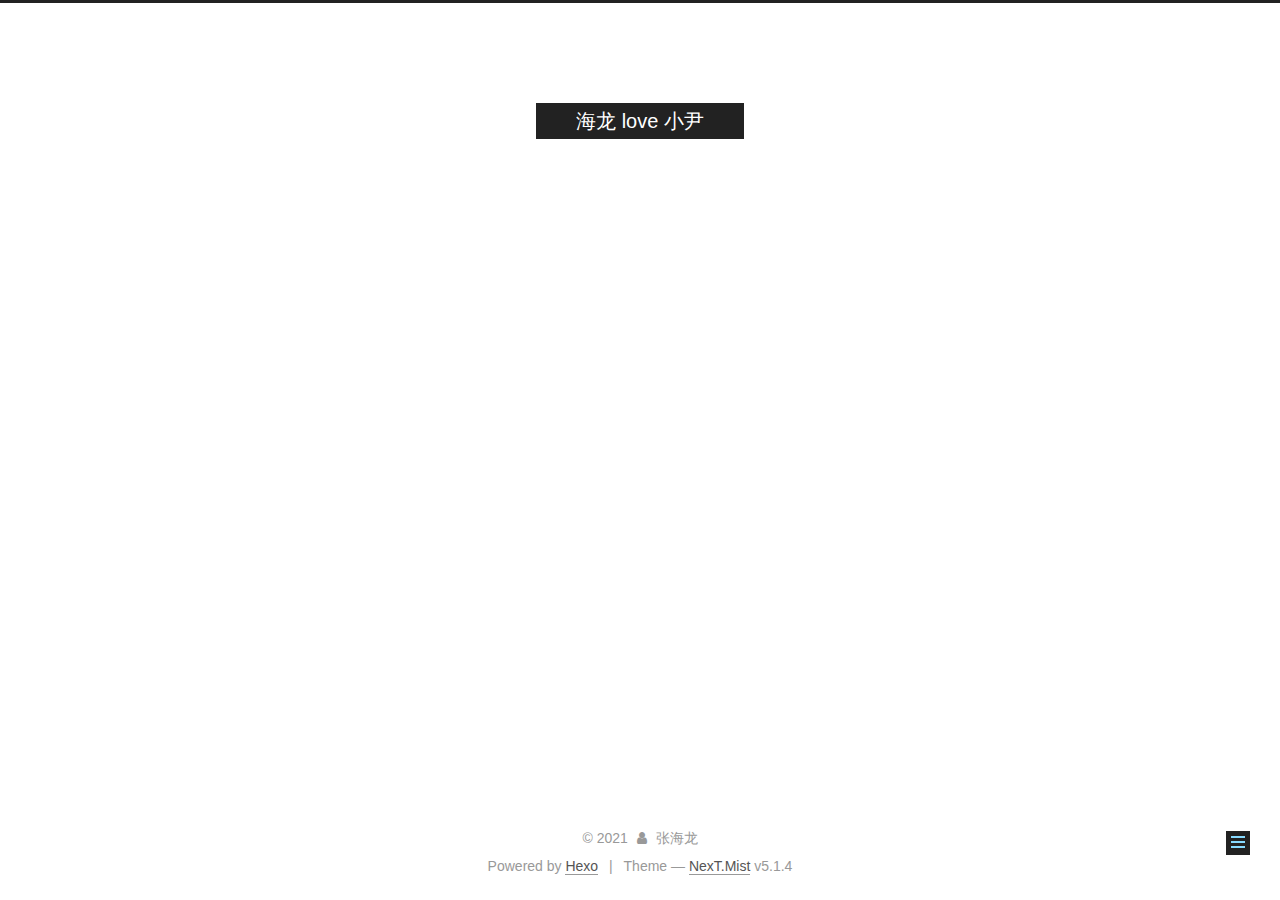
<file: 2021/08/19/我爱我的老婆/index.html>
<!DOCTYPE html>



  


<html class="theme-next mist use-motion" lang="en">
<head>
  <meta charset="UTF-8"/>
<meta http-equiv="X-UA-Compatible" content="IE=edge" />
<meta name="viewport" content="width=device-width, initial-scale=1, maximum-scale=1"/>
<meta name="theme-color" content="#222">









<meta http-equiv="Cache-Control" content="no-transform" />
<meta http-equiv="Cache-Control" content="no-siteapp" />
















  
  
  <link href="/lib/fancybox/source/jquery.fancybox.css?v=2.1.5" rel="stylesheet" type="text/css" />







<link href="/lib/font-awesome/css/font-awesome.min.css?v=4.6.2" rel="stylesheet" type="text/css" />

<link href="/css/main.css?v=5.1.4" rel="stylesheet" type="text/css" />


  <link rel="apple-touch-icon" sizes="180x180" href="/images/apple-touch-icon-next.png?v=5.1.4">


  <link rel="icon" type="image/png" sizes="32x32" href="/images/favicon-32x32-next.png?v=5.1.4">


  <link rel="icon" type="image/png" sizes="16x16" href="/images/favicon-16x16-next.png?v=5.1.4">


  <link rel="mask-icon" href="/images/logo.svg?v=5.1.4" color="#222">





  <meta name="keywords" content="Hexo, NexT" />










<meta name="description" content="亲爱的，这个是专门为你搭建的一个博客网站，用的你的名字的域名申请的，虽然花了整整一晚上的时间才搭建成这个样子，但是我相信未来肯定会逐步完善的，爱你哦！">
<meta property="og:type" content="article">
<meta property="og:title" content="我爱我的老婆">
<meta property="og:url" content="http://example.com/2021/08/19/%E6%88%91%E7%88%B1%E6%88%91%E7%9A%84%E8%80%81%E5%A9%86/index.html">
<meta property="og:site_name" content="海龙 love 小尹">
<meta property="og:description" content="亲爱的，这个是专门为你搭建的一个博客网站，用的你的名字的域名申请的，虽然花了整整一晚上的时间才搭建成这个样子，但是我相信未来肯定会逐步完善的，爱你哦！">
<meta property="og:locale" content="en_US">
<meta property="article:published_time" content="2021-08-19T13:54:01.000Z">
<meta property="article:modified_time" content="2021-08-19T16:03:31.322Z">
<meta property="article:author" content="张海龙">
<meta name="twitter:card" content="summary">



<script type="text/javascript" id="hexo.configurations">
  var NexT = window.NexT || {};
  var CONFIG = {
    root: '',
    scheme: 'Mist',
    version: '5.1.4',
    sidebar: {"position":"left","display":"post","offset":12,"b2t":false,"scrollpercent":false,"onmobile":false},
    fancybox: true,
    tabs: true,
    motion: {"enable":true,"async":false,"transition":{"post_block":"fadeIn","post_header":"slideDownIn","post_body":"slideDownIn","coll_header":"slideLeftIn","sidebar":"slideUpIn"}},
    duoshuo: {
      userId: '0',
      author: 'Author'
    },
    algolia: {
      applicationID: '',
      apiKey: '',
      indexName: '',
      hits: {"per_page":10},
      labels: {"input_placeholder":"Search for Posts","hits_empty":"We didn't find any results for the search: ${query}","hits_stats":"${hits} results found in ${time} ms"}
    }
  };
</script>



  <link rel="canonical" href="http://example.com/2021/08/19/我爱我的老婆/"/>





  <title>我爱我的老婆 | 海龙 love 小尹</title>
  








<meta name="generator" content="Hexo 5.4.0"></head>

<body itemscope itemtype="http://schema.org/WebPage" lang="en">

  
  
    
  

  <div class="container sidebar-position-left page-post-detail">
    <div class="headband"></div>

    <header id="header" class="header" itemscope itemtype="http://schema.org/WPHeader">
      <div class="header-inner"><div class="site-brand-wrapper">
  <div class="site-meta ">
    

    <div class="custom-logo-site-title">
      <a href="/"  class="brand" rel="start">
        <span class="logo-line-before"><i></i></span>
        <span class="site-title">海龙 love 小尹</span>
        <span class="logo-line-after"><i></i></span>
      </a>
    </div>
      
        <p class="site-subtitle">为了心爱的人搭建</p>
      
  </div>

  <div class="site-nav-toggle">
    <button>
      <span class="btn-bar"></span>
      <span class="btn-bar"></span>
      <span class="btn-bar"></span>
    </button>
  </div>
</div>

<nav class="site-nav">
  

  
    <ul id="menu" class="menu">
      
        
        <li class="menu-item menu-item-home">
          <a href="/%20" rel="section">
            
              <i class="menu-item-icon fa fa-fw fa-home"></i> <br />
            
            Home
          </a>
        </li>
      
        
        <li class="menu-item menu-item-archives">
          <a href="/archives/%20" rel="section">
            
              <i class="menu-item-icon fa fa-fw fa-archive"></i> <br />
            
            Archives
          </a>
        </li>
      

      
    </ul>
  

  
</nav>



 </div>
    </header>

    <main id="main" class="main">
      <div class="main-inner">
        <div class="content-wrap">
          <div id="content" class="content">
            

  <div id="posts" class="posts-expand">
    

  

  
  
  

  <article class="post post-type-normal" itemscope itemtype="http://schema.org/Article">
  
  
  
  <div class="post-block">
    <link itemprop="mainEntityOfPage" href="http://example.com/2021/08/19/%E6%88%91%E7%88%B1%E6%88%91%E7%9A%84%E8%80%81%E5%A9%86/">

    <span hidden itemprop="author" itemscope itemtype="http://schema.org/Person">
      <meta itemprop="name" content="">
      <meta itemprop="description" content="">
      <meta itemprop="image" content="/images/avatar.gif">
    </span>

    <span hidden itemprop="publisher" itemscope itemtype="http://schema.org/Organization">
      <meta itemprop="name" content="海龙 love 小尹">
    </span>

    
      <header class="post-header">

        
        
          <h1 class="post-title" itemprop="name headline">我爱我的老婆</h1>
        

        <div class="post-meta">
          <span class="post-time">
            
              <span class="post-meta-item-icon">
                <i class="fa fa-calendar-o"></i>
              </span>
              
                <span class="post-meta-item-text">Posted on</span>
              
              <time title="Post created" itemprop="dateCreated datePublished" datetime="2021-08-19T21:54:01+08:00">
                2021-08-19
              </time>
            

            

            
          </span>

          

          
            
          

          
          

          

          

          

        </div>
      </header>
    

    
    
    
    <div class="post-body" itemprop="articleBody">

      
      

      
        <p>亲爱的，这个是专门为你搭建的一个博客网站，用的你的名字的域名申请的，虽然花了整整一晚上的时间才搭建成这个样子，但是我相信未来肯定会逐步完善的，爱你哦！</p>

      
    </div>
    
    
    

    

    

    

    <footer class="post-footer">
      

      
      
      

      
        <div class="post-nav">
          <div class="post-nav-next post-nav-item">
            
              <a href="/2021/08/19/hello-world/" rel="next" title="Hello World">
                <i class="fa fa-chevron-left"></i> Hello World
              </a>
            
          </div>

          <span class="post-nav-divider"></span>

          <div class="post-nav-prev post-nav-item">
            
              <a href="/2021/08/22/%E6%88%91%E7%88%B1%E6%88%91%E7%9A%84%E8%80%81%E5%A9%86%20-%20%E5%89%AF%E6%9C%AC/" rel="prev" title="马上要结婚喽">
                马上要结婚喽 <i class="fa fa-chevron-right"></i>
              </a>
            
          </div>
        </div>
      

      
      
    </footer>
  </div>
  
  
  
  </article>



    <div class="post-spread">
      
    </div>
  </div>


          </div>
          


          

  



        </div>
        
          
  
  <div class="sidebar-toggle">
    <div class="sidebar-toggle-line-wrap">
      <span class="sidebar-toggle-line sidebar-toggle-line-first"></span>
      <span class="sidebar-toggle-line sidebar-toggle-line-middle"></span>
      <span class="sidebar-toggle-line sidebar-toggle-line-last"></span>
    </div>
  </div>

  <aside id="sidebar" class="sidebar">
    
    <div class="sidebar-inner">

      

      

      <section class="site-overview-wrap sidebar-panel sidebar-panel-active">
        <div class="site-overview">
          <div class="site-author motion-element" itemprop="author" itemscope itemtype="http://schema.org/Person">
            
              <p class="site-author-name" itemprop="name"></p>
              <p class="site-description motion-element" itemprop="description"></p>
          </div>

          <nav class="site-state motion-element">

            
              <div class="site-state-item site-state-posts">
              
                <a href="/archives/%20%7C%7C%20archive">
              
                  <span class="site-state-item-count">4</span>
                  <span class="site-state-item-name">posts</span>
                </a>
              </div>
            

            

            

          </nav>

          

          

          
          

          
          

          

        </div>
      </section>

      

      

    </div>
  </aside>


        
      </div>
    </main>

    <footer id="footer" class="footer">
      <div class="footer-inner">
        <div class="copyright">&copy; <span itemprop="copyrightYear">2021</span>
  <span class="with-love">
    <i class="fa fa-user"></i>
  </span>
  <span class="author" itemprop="copyrightHolder">张海龙</span>

  
</div>


  <div class="powered-by">Powered by <a class="theme-link" target="_blank" href="https://hexo.io">Hexo</a></div>



  <span class="post-meta-divider">|</span>



  <div class="theme-info">Theme &mdash; <a class="theme-link" target="_blank" href="https://github.com/iissnan/hexo-theme-next">NexT.Mist</a> v5.1.4</div>




        







        
      </div>
    </footer>

    
      <div class="back-to-top">
        <i class="fa fa-arrow-up"></i>
        
      </div>
    

    

  </div>

  

<script type="text/javascript">
  if (Object.prototype.toString.call(window.Promise) !== '[object Function]') {
    window.Promise = null;
  }
</script>









  












  
  
    <script type="text/javascript" src="/lib/jquery/index.js?v=2.1.3"></script>
  

  
  
    <script type="text/javascript" src="/lib/fastclick/lib/fastclick.min.js?v=1.0.6"></script>
  

  
  
    <script type="text/javascript" src="/lib/jquery_lazyload/jquery.lazyload.js?v=1.9.7"></script>
  

  
  
    <script type="text/javascript" src="/lib/velocity/velocity.min.js?v=1.2.1"></script>
  

  
  
    <script type="text/javascript" src="/lib/velocity/velocity.ui.min.js?v=1.2.1"></script>
  

  
  
    <script type="text/javascript" src="/lib/fancybox/source/jquery.fancybox.pack.js?v=2.1.5"></script>
  


  


  <script type="text/javascript" src="/js/src/utils.js?v=5.1.4"></script>

  <script type="text/javascript" src="/js/src/motion.js?v=5.1.4"></script>



  
  

  
  <script type="text/javascript" src="/js/src/scrollspy.js?v=5.1.4"></script>
<script type="text/javascript" src="/js/src/post-details.js?v=5.1.4"></script>



  


  <script type="text/javascript" src="/js/src/bootstrap.js?v=5.1.4"></script>



  


  




	





  





  












  





  

  

  

  
  

  

  

  

</body>
</html>
</file>
<file: css/main.css>
/* normalize.css v3.0.2 | MIT License | git.io/normalize */
html {
  font-family: sans-serif; /* 1 */
  -ms-text-size-adjust: 100%; /* 2 */
  -webkit-text-size-adjust: 100%; /* 2 */
}
body {
  margin: 0;
}
article,
aside,
details,
figcaption,
figure,
footer,
header,
hgroup,
main,
menu,
nav,
section,
summary {
  display: block;
}
audio,
canvas,
progress,
video {
  display: inline-block; /* 1 */
  vertical-align: baseline; /* 2 */
}
audio:not([controls]) {
  display: none;
  height: 0;
}
[hidden],
template {
  display: none;
}
a {
  background-color: transparent;
}
a:active,
a:hover {
  outline: 0;
}
abbr[title] {
  border-bottom: 1px dotted;
}
b,
strong {
  font-weight: bold;
}
dfn {
  font-style: italic;
}
h1 {
  font-size: 2em;
  margin: 0.67em 0;
}
mark {
  background: #ff0;
  color: #000;
}
small {
  font-size: 80%;
}
sub,
sup {
  font-size: 75%;
  line-height: 0;
  position: relative;
  vertical-align: baseline;
}
sup {
  top: -0.5em;
}
sub {
  bottom: -0.25em;
}
img {
  border: 0;
}
svg:not(:root) {
  overflow: hidden;
}
figure {
  margin: 1em 40px;
}
hr {
  -moz-box-sizing: content-box;
  box-sizing: content-box;
  height: 0;
}
pre {
  overflow: auto;
}
code,
kbd,
pre,
samp {
  font-family: monospace, monospace;
  font-size: 1em;
}
button,
input,
optgroup,
select,
textarea {
  color: inherit; /* 1 */
  font: inherit; /* 2 */
  margin: 0; /* 3 */
}
button {
  overflow: visible;
}
button,
select {
  text-transform: none;
}
button,
html input[type="button"],
input[type="reset"],
input[type="submit"] {
  -webkit-appearance: button; /* 2 */
  cursor: pointer; /* 3 */
}
button[disabled],
html input[disabled] {
  cursor: default;
}
button::-moz-focus-inner,
input::-moz-focus-inner {
  border: 0;
  padding: 0;
}
input {
  line-height: normal;
}
input[type="checkbox"],
input[type="radio"] {
  box-sizing: border-box; /* 1 */
  padding: 0; /* 2 */
}
input[type="number"]::-webkit-inner-spin-button,
input[type="number"]::-webkit-outer-spin-button {
  height: auto;
}
input[type="search"] {
  -webkit-appearance: textfield; /* 1 */
  -moz-box-sizing: content-box;
  -webkit-box-sizing: content-box; /* 2 */
  box-sizing: content-box;
}
input[type="search"]::-webkit-search-cancel-button,
input[type="search"]::-webkit-search-decoration {
  -webkit-appearance: none;
}
fieldset {
  border: 1px solid #c0c0c0;
  margin: 0 2px;
  padding: 0.35em 0.625em 0.75em;
}
legend {
  border: 0; /* 1 */
  padding: 0; /* 2 */
}
textarea {
  overflow: auto;
}
optgroup {
  font-weight: bold;
}
table {
  border-collapse: collapse;
  border-spacing: 0;
}
td,
th {
  padding: 0;
}
::selection {
  background: #262a30;
  color: #fff;
}
body {
  position: relative;
  font-family: 'Lato', "PingFang SC", "Microsoft YaHei", sans-serif;
  font-size: 14px;
  line-height: 2;
  color: #555;
  background: #fff;
}
@media (max-width: 767px) {
  body {
    padding-right: 0 !important;
  }
}
@media (min-width: 768px) and (max-width: 991px) {
  body {
    padding-right: 0 !important;
  }
}
@media (min-width: 1600px) {
  body {
    font-size: 16px;
  }
}
h1,
h2,
h3,
h4,
h5,
h6 {
  margin: 0;
  padding: 0;
  font-weight: bold;
  line-height: 1.5;
  font-family: 'Lato', "PingFang SC", "Microsoft YaHei", sans-serif;
}
h2,
h3,
h4,
h5,
h6 {
  margin: 20px 0 15px;
}
h1 {
  font-size: 22px;
}
@media (max-width: 767px) {
  h1 {
    font-size: 18px;
  }
}
h2 {
  font-size: 20px;
}
@media (max-width: 767px) {
  h2 {
    font-size: 16px;
  }
}
h3 {
  font-size: 18px;
}
@media (max-width: 767px) {
  h3 {
    font-size: 14px;
  }
}
h4 {
  font-size: 16px;
}
@media (max-width: 767px) {
  h4 {
    font-size: 12px;
  }
}
h5 {
  font-size: 14px;
}
@media (max-width: 767px) {
  h5 {
    font-size: 10px;
  }
}
h6 {
  font-size: 12px;
}
@media (max-width: 767px) {
  h6 {
    font-size: 8px;
  }
}
p {
  margin: 0 0 20px 0;
}
a {
  color: #555;
  text-decoration: none;
  outline: none;
  border-bottom: 1px solid #999;
  word-wrap: break-word;
}
a:hover {
  color: #222;
  border-bottom-color: #222;
}
blockquote {
  margin: 0;
  padding: 0;
}
img {
  display: block;
  margin: auto;
  max-width: 100%;
  height: auto;
}
hr {
  margin: 40px 0;
  height: 3px;
  border: none;
  background-color: #ddd;
  background-image: repeating-linear-gradient(-45deg, #fff, #fff 4px, transparent 4px, transparent 8px);
}
blockquote {
  padding: 0 15px;
  color: #666;
  border-left: 4px solid #ddd;
}
blockquote cite::before {
  content: "-";
  padding: 0 5px;
}
dt {
  font-weight: 700;
}
dd {
  margin: 0;
  padding: 0;
}
kbd {
  border: 1px solid #ccc;
  border-radius: 0.2em;
  box-shadow: 0.1em 0.1em 0.2em rgba(0,0,0,0.1);
  background-color: #f9f9f9;
  font-family: inherit;
  background-image: -webkit-linear-gradient(top, #eee, #fff, #eee);
  padding: 0.1em 0.3em;
  white-space: nowrap;
}
.text-left {
  text-align: left;
}
.text-center {
  text-align: center;
}
.text-right {
  text-align: right;
}
.text-justify {
  text-align: justify;
}
.text-nowrap {
  white-space: nowrap;
}
.text-lowercase {
  text-transform: lowercase;
}
.text-uppercase {
  text-transform: uppercase;
}
.text-capitalize {
  text-transform: capitalize;
}
.center-block {
  display: block;
  margin-left: auto;
  margin-right: auto;
}
.clearfix:before,
.clearfix:after {
  content: " ";
  display: table;
}
.clearfix:after {
  clear: both;
}
.pullquote {
  width: 45%;
}
.pullquote.left {
  float: left;
  margin-left: 5px;
  margin-right: 10px;
}
.pullquote.right {
  float: right;
  margin-left: 10px;
  margin-right: 5px;
}
.affix.affix.affix {
  position: fixed;
}
.translation {
  margin-top: -20px;
  font-size: 14px;
  color: #999;
}
.scrollbar-measure {
  width: 100px;
  height: 100px;
  overflow: scroll;
  position: absolute;
  top: -9999px;
}
.use-motion .motion-element {
  opacity: 0;
}
table {
  margin: 20px 0;
  width: 100%;
  border-collapse: collapse;
  border-spacing: 0;
  border: 1px solid #ddd;
  font-size: 14px;
  table-layout: fixed;
  word-wrap: break-all;
}
table>tbody>tr:nth-of-type(odd) {
  background-color: #f9f9f9;
}
table>tbody>tr:hover {
  background-color: #f5f5f5;
}
caption,
th,
td {
  padding: 8px;
  text-align: left;
  vertical-align: middle;
  font-weight: normal;
}
th,
td {
  border-bottom: 3px solid #ddd;
  border-right: 1px solid #eee;
}
th {
  padding-bottom: 10px;
  font-weight: 700;
}
td {
  border-bottom-width: 1px;
}
html,
body {
  height: 100%;
}
.container {
  position: relative;
  min-height: 100%;
}
.header-inner {
  margin: 0 auto;
  padding: 100px 0 70px;
  width: 700px;
}
@media (min-width: 1600px) {
  .container .header-inner {
    width: 900px;
  }
}
.main {
  padding-bottom: 150px;
}
.main-inner {
  margin: 0 auto;
  width: 700px;
}
@media (min-width: 1600px) {
  .container .main-inner {
    width: 900px;
  }
}
.footer {
  position: absolute;
  left: 0;
  bottom: 0;
  width: 100%;
  min-height: 50px;
}
.footer-inner {
  box-sizing: border-box;
  margin: 20px auto;
  width: 700px;
}
@media (min-width: 1600px) {
  .container .footer-inner {
    width: 900px;
  }
}
pre,
.highlight {
  overflow: auto;
  margin: 20px 0;
  padding: 0;
  font-size: 13px;
  color: #4d4d4c;
  background: #f7f7f7;
  line-height: 1.6;
}
pre,
code {
  font-family: consolas, Menlo, "PingFang SC", "Microsoft YaHei", monospace;
}
code {
  padding: 2px 4px;
  word-wrap: break-word;
  color: #555;
  background: #eee;
  border-radius: 3px;
  font-size: 13px;
}
pre {
  padding: 10px;
}
pre code {
  padding: 0;
  color: #4d4d4c;
  background: none;
  text-shadow: none;
}
.highlight {
  border-radius: 1px;
}
.highlight pre {
  border: none;
  margin: 0;
  padding: 10px 0;
}
.highlight table {
  margin: 0;
  width: auto;
  border: none;
}
.highlight td {
  border: none;
  padding: 0;
}
.highlight figcaption {
  font-size: 1em;
  color: #4d4d4c;
  line-height: 1em;
  margin-bottom: 1em;
}
.highlight figcaption:before,
.highlight figcaption:after {
  content: " ";
  display: table;
}
.highlight figcaption:after {
  clear: both;
}
.highlight figcaption a {
  float: right;
  color: #4d4d4c;
}
.highlight figcaption a:hover {
  border-bottom-color: #4d4d4c;
}
.highlight .gutter pre {
  padding-left: 10px;
  padding-right: 10px;
  color: #869194;
  text-align: right;
  background-color: #eff2f3;
}
.highlight .code pre {
  width: 100%;
  padding-left: 10px;
  padding-right: 10px;
  background-color: #f7f7f7;
}
.highlight .line {
  height: 20px;
}
.gutter {
  -webkit-user-select: none;
  -moz-user-select: none;
  -ms-user-select: none;
  user-select: none;
}
.gist table {
  width: auto;
}
.gist table td {
  border: none;
}
pre .deletion {
  background: #fdd;
}
pre .addition {
  background: #dfd;
}
pre .meta {
  color: #8959a8;
}
pre .comment {
  color: #8e908c;
}
pre .variable,
pre .attribute,
pre .tag,
pre .regexp,
pre .ruby .constant,
pre .xml .tag .title,
pre .xml .pi,
pre .xml .doctype,
pre .html .doctype,
pre .css .id,
pre .css .class,
pre .css .pseudo {
  color: #c82829;
}
pre .number,
pre .preprocessor,
pre .built_in,
pre .literal,
pre .params,
pre .constant,
pre .command {
  color: #f5871f;
}
pre .ruby .class .title,
pre .css .rules .attribute,
pre .string,
pre .value,
pre .inheritance,
pre .header,
pre .ruby .symbol,
pre .xml .cdata,
pre .special,
pre .number,
pre .formula {
  color: #718c00;
}
pre .title,
pre .css .hexcolor {
  color: #3e999f;
}
pre .function,
pre .python .decorator,
pre .python .title,
pre .ruby .function .title,
pre .ruby .title .keyword,
pre .perl .sub,
pre .javascript .title,
pre .coffeescript .title {
  color: #4271ae;
}
pre .keyword,
pre .javascript .function {
  color: #8959a8;
}
.full-image.full-image.full-image.full-image {
  border: none;
  max-width: 100%;
  width: auto;
  margin: 20px auto 25px;
}
@media (min-width: 992px) {
  .full-image.full-image.full-image.full-image {
    max-width: none;
    width: 110%;
    margin: 25px -5%;
  }
}
.blockquote-center,
.page-home .post-type-quote blockquote,
.page-post-detail .post-type-quote blockquote {
  position: relative;
  margin: 40px 0;
  padding: 0;
  border-left: none;
  text-align: center;
}
.blockquote-center::before,
.page-home .post-type-quote blockquote::before,
.page-post-detail .post-type-quote blockquote::before,
.blockquote-center::after,
.page-home .post-type-quote blockquote::after,
.page-post-detail .post-type-quote blockquote::after {
  position: absolute;
  content: ' ';
  display: block;
  width: 100%;
  height: 24px;
  opacity: 0.2;
  background-repeat: no-repeat;
  background-position: 0 -6px;
  background-size: 22px 22px;
}
.blockquote-center::before,
.page-home .post-type-quote blockquote::before,
.page-post-detail .post-type-quote blockquote::before {
  top: -20px;
  background-image: url("../images/quote-l.svg");
  border-top: 1px solid #ccc;
}
.blockquote-center::after,
.page-home .post-type-quote blockquote::after,
.page-post-detail .post-type-quote blockquote::after {
  bottom: -20px;
  background-image: url("../images/quote-r.svg");
  border-bottom: 1px solid #ccc;
  background-position: 100% 8px;
}
.blockquote-center p,
.page-home .post-type-quote blockquote p,
.page-post-detail .post-type-quote blockquote p,
.blockquote-center div,
.page-home .post-type-quote blockquote div,
.page-post-detail .post-type-quote blockquote div {
  text-align: center;
}
.post .post-body .group-picture img {
  box-sizing: border-box;
  padding: 0 3px;
  border: none;
}
.post .group-picture-row {
  overflow: hidden;
  margin-top: 6px;
}
.post .group-picture-row:first-child {
  margin-top: 0;
}
.post .group-picture-column {
  float: left;
}
.page-post-detail .post-body .group-picture-column {
  float: none;
  margin-top: 10px;
  width: auto !important;
}
.page-post-detail .post-body .group-picture-column img {
  margin: 0 auto;
}
.page-archive .group-picture-container {
  overflow: hidden;
}
.page-archive .group-picture-row {
  float: left;
}
.page-archive .group-picture-row:first-child {
  margin-top: 6px;
}
.page-archive .group-picture-column {
  max-width: 150px;
  max-height: 150px;
}
.post-body .note {
  position: relative;
  padding: 15px;
  margin-bottom: 20px;
  border: 1px solid #eee;
  border-left-width: 5px;
  border-radius: 3px;
}
.post-body .note h2,
.post-body .note h3,
.post-body .note h4,
.post-body .note h5,
.post-body .note h6 {
  margin-top: 0;
  margin-bottom: 0;
  border-bottom: initial;
  padding-top: 0 !important;
}
.post-body .note p:first-child,
.post-body .note ul:first-child,
.post-body .note ol:first-child,
.post-body .note table:first-child,
.post-body .note pre:first-child,
.post-body .note blockquote:first-child {
  margin-top: 0;
}
.post-body .note p:last-child,
.post-body .note ul:last-child,
.post-body .note ol:last-child,
.post-body .note table:last-child,
.post-body .note pre:last-child,
.post-body .note blockquote:last-child {
  margin-bottom: 0;
}
.post-body .note.default {
  border-left-color: #777;
}
.post-body .note.default h2,
.post-body .note.default h3,
.post-body .note.default h4,
.post-body .note.default h5,
.post-body .note.default h6 {
  color: #777;
}
.post-body .note.primary {
  border-left-color: #6f42c1;
}
.post-body .note.primary h2,
.post-body .note.primary h3,
.post-body .note.primary h4,
.post-body .note.primary h5,
.post-body .note.primary h6 {
  color: #6f42c1;
}
.post-body .note.info {
  border-left-color: #428bca;
}
.post-body .note.info h2,
.post-body .note.info h3,
.post-body .note.info h4,
.post-body .note.info h5,
.post-body .note.info h6 {
  color: #428bca;
}
.post-body .note.success {
  border-left-color: #5cb85c;
}
.post-body .note.success h2,
.post-body .note.success h3,
.post-body .note.success h4,
.post-body .note.success h5,
.post-body .note.success h6 {
  color: #5cb85c;
}
.post-body .note.warning {
  border-left-color: #f0ad4e;
}
.post-body .note.warning h2,
.post-body .note.warning h3,
.post-body .note.warning h4,
.post-body .note.warning h5,
.post-body .note.warning h6 {
  color: #f0ad4e;
}
.post-body .note.danger {
  border-left-color: #d9534f;
}
.post-body .note.danger h2,
.post-body .note.danger h3,
.post-body .note.danger h4,
.post-body .note.danger h5,
.post-body .note.danger h6 {
  color: #d9534f;
}
.post-body .label {
  display: inline;
  padding: 0 2px;
  white-space: nowrap;
}
.post-body .label.default {
  background-color: #f0f0f0;
}
.post-body .label.primary {
  background-color: #efe6f7;
}
.post-body .label.info {
  background-color: #e5f2f8;
}
.post-body .label.success {
  background-color: #e7f4e9;
}
.post-body .label.warning {
  background-color: #fcf6e1;
}
.post-body .label.danger {
  background-color: #fae8eb;
}
.post-body .tabs {
  position: relative;
  display: block;
  margin-bottom: 20px;
  padding-top: 10px;
}
.post-body .tabs ul.nav-tabs {
  margin: 0;
  padding: 0;
  display: flex;
  margin-bottom: -1px;
}
@media (max-width: 413px) {
  .post-body .tabs ul.nav-tabs {
    display: block;
    margin-bottom: 5px;
  }
}
.post-body .tabs ul.nav-tabs li.tab {
  list-style-type: none !important;
  margin: 0 0.25em 0 0;
  border-top: 3px solid transparent;
  border-left: 1px solid transparent;
  border-right: 1px solid transparent;
}
@media (max-width: 413px) {
  .post-body .tabs ul.nav-tabs li.tab {
    margin: initial;
    border-top: 1px solid transparent;
    border-left: 3px solid transparent;
    border-right: 1px solid transparent;
    border-bottom: 1px solid transparent;
  }
}
.post-body .tabs ul.nav-tabs li.tab a {
  outline: 0;
  border-bottom: initial;
  display: block;
  line-height: 1.8em;
  padding: 0.25em 0.75em;
  transition-duration: 0.2s;
  transition-timing-function: ease-out;
  transition-delay: 0s;
}
.post-body .tabs ul.nav-tabs li.tab a i {
  width: 1.285714285714286em;
}
.post-body .tabs ul.nav-tabs li.tab.active {
  border-top: 3px solid #fc6423;
  border-left: 1px solid #ddd;
  border-right: 1px solid #ddd;
  background-color: #fff;
}
@media (max-width: 413px) {
  .post-body .tabs ul.nav-tabs li.tab.active {
    border-top: 1px solid #ddd;
    border-left: 3px solid #fc6423;
    border-right: 1px solid #ddd;
    border-bottom: 1px solid #ddd;
  }
}
.post-body .tabs ul.nav-tabs li.tab.active a {
  cursor: default;
  color: #555;
}
.post-body .tabs .tab-content {
  background-color: #fff;
}
.post-body .tabs .tab-content .tab-pane {
  border: 1px solid #ddd;
  padding: 20px 20px 0 20px;
}
.post-body .tabs .tab-content .tab-pane:not(.active) {
  display: none !important;
}
.post-body .tabs .tab-content .tab-pane.active {
  display: block !important;
}
.btn {
  display: inline-block;
  padding: 0 20px;
  font-size: 14px;
  color: #fff;
  background: #222;
  border: 2px solid #222;
  text-decoration: none;
  border-radius: 0;
  transition-property: background-color;
  transition-duration: 0.2s;
  transition-timing-function: ease-in-out;
  transition-delay: 0s;
  line-height: 2;
}
.btn:hover {
  border-color: #222;
  color: #222;
  background: #fff;
}
.btn +.btn {
  margin: 0 0 8px 8px;
}
.btn .fa-fw {
  width: 1.285714285714286em;
  text-align: left;
}
.btn-bar {
  display: block;
  width: 22px;
  height: 2px;
  background: #555;
  border-radius: 1px;
}
.btn-bar+.btn-bar {
  margin-top: 4px;
}
.pagination {
  margin: 120px 0 40px;
  text-align: center;
  border-top: 1px solid #eee;
}
.page-number-basic,
.pagination .prev,
.pagination .next,
.pagination .page-number,
.pagination .space {
  display: inline-block;
  position: relative;
  top: -1px;
  margin: 0 10px;
  padding: 0 11px;
}
@media (max-width: 767px) {
  .page-number-basic,
  .pagination .prev,
  .pagination .next,
  .pagination .page-number,
  .pagination .space {
    margin: 0 5px;
  }
}
.pagination .prev,
.pagination .next,
.pagination .page-number {
  border-bottom: 0;
  border-top: 1px solid #eee;
  transition-property: border-color;
  transition-duration: 0.2s;
  transition-timing-function: ease-in-out;
  transition-delay: 0s;
}
.pagination .prev:hover,
.pagination .next:hover,
.pagination .page-number:hover {
  border-top-color: #222;
}
.pagination .space {
  padding: 0;
  margin: 0;
}
.pagination .prev {
  margin-left: 0;
}
.pagination .next {
  margin-right: 0;
}
.pagination .page-number.current {
  color: #fff;
  background: #ccc;
  border-top-color: #ccc;
}
@media (max-width: 767px) {
  .pagination {
    border-top: none;
  }
  .pagination .prev,
  .pagination .next,
  .pagination .page-number {
    margin-bottom: 10px;
    border-top: 0;
    border-bottom: 1px solid #eee;
    padding: 0 10px;
  }
  .pagination .prev:hover,
  .pagination .next:hover,
  .pagination .page-number:hover {
    border-bottom-color: #222;
  }
}
.comments {
  margin: 60px 20px 0;
}
.tag-cloud {
  text-align: center;
}
.tag-cloud a {
  display: inline-block;
  margin: 10px;
}
.back-to-top {
  box-sizing: border-box;
  position: fixed;
  bottom: -100px;
  right: 30px;
  z-index: 1050;
  padding: 0 6px;
  width: 24px;
  background: #222;
  font-size: 12px;
  opacity: 1;
  color: #fff;
  cursor: pointer;
  text-align: center;
  -webkit-transform: translateZ(0);
  transition-property: bottom;
  transition-duration: 0.2s;
  transition-timing-function: ease-in-out;
  transition-delay: 0s;
}
@media (min-width: 768px) and (max-width: 991px) {
  .back-to-top {
    display: none !important;
  }
}
@media (max-width: 767px) {
  .back-to-top {
    display: none !important;
  }
}
.back-to-top.back-to-top-on {
  bottom: 19px;
}
.header {
  background: transparent;
}
.header-inner {
  position: relative;
}
.headband {
  height: 3px;
  background: #222;
}
.site-meta {
  margin: 0;
  text-align: center;
}
@media (max-width: 767px) {
  .site-meta {
    text-align: center;
  }
}
.brand {
  position: relative;
  display: inline-block;
  padding: 0 40px;
  color: #fff;
  background: #222;
  border-bottom: none;
}
.brand:hover {
  color: #fff;
}
.logo {
  display: inline-block;
  margin-right: 5px;
  line-height: 36px;
  vertical-align: top;
}
.site-title {
  display: inline-block;
  vertical-align: top;
  line-height: 36px;
  font-size: 20px;
  font-weight: normal;
  font-family: 'Lato', "PingFang SC", "Microsoft YaHei", sans-serif;
}
.site-subtitle {
  margin-top: 10px;
  font-size: 13px;
  color: #999;
}
.use-motion .brand {
  opacity: 0;
}
.use-motion .logo,
.use-motion .site-title,
.use-motion .site-subtitle {
  opacity: 0;
  position: relative;
  top: -10px;
}
.site-nav-toggle {
  display: none;
  position: absolute;
  top: 10px;
  left: 10px;
}
@media (max-width: 767px) {
  .site-nav-toggle {
    display: block;
  }
}
.site-nav-toggle button {
  margin-top: 2px;
  padding: 9px 10px;
  background: transparent;
  border: none;
}
@media (max-width: 767px) {
  .site-nav {
    display: none;
    margin: 0 -10px;
    padding: 0 10px;
    clear: both;
    border-top: 1px solid #ddd;
  }
}
@media (min-width: 768px) and (max-width: 991px) {
  .site-nav {
    display: block !important;
  }
}
@media (min-width: 992px) {
  .site-nav {
    display: block !important;
  }
}
.menu {
  margin-top: 20px;
  padding-left: 0;
  text-align: center;
}
.menu .menu-item {
  display: inline-block;
  margin: 0 10px;
  list-style: none;
}
@media screen and (max-width: 767px) {
  .menu .menu-item {
    margin-top: 10px;
  }
}
.menu .menu-item a {
  display: block;
  font-size: 13px;
  line-height: inherit;
  border-bottom: 1px solid transparent;
  transition-property: border-color;
  transition-duration: 0.2s;
  transition-timing-function: ease-in-out;
  transition-delay: 0s;
}
.menu .menu-item a:hover {
  border-bottom-color: #222;
}
.menu .menu-item .fa {
  margin-right: 5px;
}
.use-motion .menu-item {
  opacity: 0;
}
.post-body {
  font-family: 'Lato', "PingFang SC", "Microsoft YaHei", sans-serif;
}
@media (max-width: 767px) {
  .post-body {
    word-break: break-word;
  }
}
.post-body .fancybox img {
  display: block !important;
  margin: 0 auto;
  cursor: pointer;
  cursor: zoom-in;
  cursor: -webkit-zoom-in;
}
.post-body .image-caption,
.post-body .figure .caption {
  margin: -20px auto 15px;
  text-align: center;
  font-size: 14px;
  color: #999;
  font-weight: bold;
  line-height: 1;
}
.post-sticky-flag {
  display: inline-block;
  font-size: 16px;
  -ms-transform: rotate(30deg);
  -webkit-transform: rotate(30deg);
  -moz-transform: rotate(30deg);
  -ms-transform: rotate(30deg);
  -o-transform: rotate(30deg);
  transform: rotate(30deg);
}
.use-motion .post-block,
.use-motion .pagination,
.use-motion .comments {
  opacity: 0;
}
.use-motion .post-header {
  opacity: 0;
}
.use-motion .post-body {
  opacity: 0;
}
.use-motion .collection-title {
  opacity: 0;
}
.posts-expand {
  padding-top: 40px;
}
@media (max-width: 767px) {
  .posts-expand {
    margin: 0 20px;
  }
  .post-body pre .gutter pre {
    padding-right: 10px;
  }
  .post-body .highlight {
    margin-left: 0px;
    margin-right: 0px;
    padding: 0;
  }
  .post-body .highlight .gutter pre {
    padding-right: 10px;
  }
}
@media (min-width: 992px) {
  .posts-expand .post-body {
    text-align: justify;
  }
}
.posts-expand .post-body h2,
.posts-expand .post-body h3,
.posts-expand .post-body h4,
.posts-expand .post-body h5,
.posts-expand .post-body h6 {
  padding-top: 10px;
}
.posts-expand .post-body h2 .header-anchor,
.posts-expand .post-body h3 .header-anchor,
.posts-expand .post-body h4 .header-anchor,
.posts-expand .post-body h5 .header-anchor,
.posts-expand .post-body h6 .header-anchor {
  float: right;
  margin-left: 10px;
  color: #ccc;
  border-bottom-style: none;
  visibility: hidden;
}
.posts-expand .post-body h2 .header-anchor:hover,
.posts-expand .post-body h3 .header-anchor:hover,
.posts-expand .post-body h4 .header-anchor:hover,
.posts-expand .post-body h5 .header-anchor:hover,
.posts-expand .post-body h6 .header-anchor:hover {
  color: inherit;
}
.posts-expand .post-body h2:hover .header-anchor,
.posts-expand .post-body h3:hover .header-anchor,
.posts-expand .post-body h4:hover .header-anchor,
.posts-expand .post-body h5:hover .header-anchor,
.posts-expand .post-body h6:hover .header-anchor {
  visibility: visible;
}
.posts-expand .post-body ul li {
  list-style: circle;
}
.posts-expand .post-body img {
  box-sizing: border-box;
  margin: auto;
  padding: 3px;
  border: 1px solid #ddd;
}
.posts-expand .post-body .fancybox img {
  margin: 0 auto 25px;
}
@media (max-width: 767px) {
  .posts-collapse {
    margin: 0 20px;
  }
  .posts-collapse .post-title,
  .posts-collapse .post-meta {
    display: block;
    width: auto;
    text-align: left;
  }
}
.posts-collapse {
  position: relative;
  z-index: 1010;
  margin-left: 55px;
}
.posts-collapse::after {
  content: " ";
  position: absolute;
  top: 20px;
  left: 0;
  margin-left: -2px;
  width: 4px;
  height: 100%;
  background: #f5f5f5;
  z-index: -1;
}
@media (max-width: 767px) {
  .posts-collapse {
    margin: 0 20px;
  }
}
.posts-collapse .collection-title {
  position: relative;
  margin: 60px 0;
}
.posts-collapse .collection-title h1,
.posts-collapse .collection-title h2 {
  margin-left: 20px;
}
.posts-collapse .collection-title small {
  color: #bbb;
  margin-left: 5px;
}
.posts-collapse .collection-title::before {
  content: " ";
  position: absolute;
  left: 0;
  top: 50%;
  margin-left: -4px;
  margin-top: -4px;
  width: 8px;
  height: 8px;
  background: #bbb;
  border-radius: 50%;
}
.posts-collapse .post {
  margin: 30px 0;
}
.posts-collapse .post-header {
  position: relative;
  transition-duration: 0.2s;
  transition-timing-function: ease-in-out;
  transition-delay: 0s;
  transition-property: border;
  border-bottom: 1px dashed #ccc;
}
.posts-collapse .post-header::before {
  content: " ";
  position: absolute;
  left: 0;
  top: 12px;
  width: 6px;
  height: 6px;
  margin-left: -4px;
  background: #bbb;
  border-radius: 50%;
  border: 1px solid #fff;
  transition-duration: 0.2s;
  transition-timing-function: ease-in-out;
  transition-delay: 0s;
  transition-property: background;
}
.posts-collapse .post-header:hover {
  border-bottom-color: #666;
}
.posts-collapse .post-header:hover::before {
  background: #222;
}
.posts-collapse .post-meta {
  position: absolute;
  font-size: 12px;
  left: 20px;
  top: 5px;
}
.posts-collapse .post-comments-count {
  display: none;
}
.posts-collapse .post-title {
  margin-left: 60px;
  font-size: 16px;
  font-weight: normal;
  line-height: inherit;
}
.posts-collapse .post-title::after {
  margin-left: 3px;
  opacity: 0.6;
}
.posts-collapse .post-title a {
  color: #666;
  border-bottom: none;
}
.page-home .post-type-quote .post-header,
.page-post-detail .post-type-quote .post-header,
.page-home .post-type-quote .post-tags,
.page-post-detail .post-type-quote .post-tags {
  display: none;
}
.posts-expand .post-title {
  text-align: center;
  word-break: break-word;
  font-weight: 400;
}
.posts-expand .post-title-link {
  display: inline-block;
  position: relative;
  color: #555;
  border-bottom: none;
  line-height: 1.2;
  vertical-align: top;
}
.posts-expand .post-title-link::before {
  content: "";
  position: absolute;
  width: 100%;
  height: 2px;
  bottom: 0;
  left: 0;
  background-color: #000;
  visibility: hidden;
  -webkit-transform: scaleX(0);
  -moz-transform: scaleX(0);
  -ms-transform: scaleX(0);
  -o-transform: scaleX(0);
  transform: scaleX(0);
  transition-duration: 0.2s;
  transition-timing-function: ease-in-out;
  transition-delay: 0s;
}
.posts-expand .post-title-link:hover::before {
  visibility: visible;
  -webkit-transform: scaleX(1);
  -moz-transform: scaleX(1);
  -ms-transform: scaleX(1);
  -o-transform: scaleX(1);
  transform: scaleX(1);
}
.posts-expand .post-title-link .fa {
  font-size: 16px;
}
.posts-expand .post-meta {
  margin: 3px 0 60px 0;
  color: #999;
  font-family: 'Lato', "PingFang SC", "Microsoft YaHei", sans-serif;
  font-size: 12px;
  text-align: center;
}
.posts-expand .post-meta .post-category-list {
  display: inline-block;
  margin: 0;
  padding: 3px;
}
.posts-expand .post-meta .post-category-list-link {
  color: #999;
}
.posts-expand .post-meta .post-description {
  font-size: 14px;
  margin-top: 2px;
}
.post-meta-divider {
  margin: 0 0.5em;
}
.post-meta-item-icon {
  margin-right: 3px;
}
@media (min-width: 768px) and (max-width: 991px) {
  .post-meta-item-icon {
    display: inline-block;
  }
}
@media (max-width: 767px) {
  .post-meta-item-icon {
    display: inline-block;
  }
}
@media (min-width: 768px) and (max-width: 991px) {
  .post-meta-item-text {
    display: none;
  }
}
@media (max-width: 767px) {
  .post-meta-item-text {
    display: none;
  }
}
@media (max-width: 767px) {
  .posts-expand .post-comments-count {
    display: none;
  }
}
.post-button {
  margin-top: 40px;
}
.posts-expand .post-tags {
  margin-top: 40px;
  text-align: center;
}
.posts-expand .post-tags a {
  display: inline-block;
  margin-right: 10px;
  font-size: 13px;
}
.post-nav {
  display: table;
  margin-top: 15px;
  width: 100%;
  border-top: 1px solid #eee;
}
.post-nav-divider {
  display: table-cell;
  width: 10%;
}
.post-nav-item {
  display: table-cell;
  padding: 10px 0 0 0;
  width: 45%;
  vertical-align: top;
}
.post-nav-item a {
  position: relative;
  display: block;
  line-height: 25px;
  font-size: 14px;
  color: #555;
  border-bottom: none;
}
.post-nav-item a:hover {
  color: #222;
  border-bottom: none;
}
.post-nav-item a:active {
  top: 2px;
}
.post-nav-item .fa {
  position: absolute;
  top: 8px;
  left: 0;
  font-size: 12px;
}
.post-nav-next a {
  padding-left: 15px;
}
.post-nav-prev {
  text-align: right;
}
.post-nav-prev a {
  padding-right: 15px;
}
.post-nav-prev .fa {
  right: 0;
  left: auto;
}
.posts-expand .post-eof {
  display: block;
  margin: 80px auto 60px;
  width: 8%;
  height: 1px;
  background: #ccc;
  text-align: center;
}
.post:last-child .post-eof.post-eof.post-eof {
  display: none;
}
.post-gallery {
  display: table;
  table-layout: fixed;
  width: 100%;
  border-collapse: separate;
}
.post-gallery-row {
  display: table-row;
}
.post-gallery .post-gallery-img {
  display: table-cell;
  text-align: center;
  vertical-align: middle;
  border: none;
}
.post-gallery .post-gallery-img img {
  max-width: 100%;
  max-height: 100%;
  border: none;
}
.fancybox-close,
.fancybox-close:hover {
  border: none;
}
.rtl.post-body p,
.rtl.post-body a,
.rtl.post-body h1,
.rtl.post-body h2,
.rtl.post-body h3,
.rtl.post-body h4,
.rtl.post-body h5,
.rtl.post-body h6,
.rtl.post-body li,
.rtl.post-body ul,
.rtl.post-body ol {
  direction: rtl;
  font-family: UKIJ Ekran;
}
.rtl.post-title {
  font-family: UKIJ Ekran;
}
.sidebar {
  position: fixed;
  right: 0;
  top: 0;
  bottom: 0;
  width: 0;
  z-index: 1040;
  box-shadow: inset 0 2px 6px #000;
  background: #222;
  -webkit-transform: translateZ(0);
}
.sidebar a {
  color: #999;
  border-bottom-color: #555;
}
.sidebar a:hover {
  color: #eee;
}
@media (min-width: 768px) and (max-width: 991px) {
  .sidebar {
    display: none !important;
  }
}
@media (max-width: 767px) {
  .sidebar {
    display: none !important;
  }
}
.sidebar-inner {
  position: relative;
  padding: 20px 10px;
  color: #999;
  text-align: center;
}
.site-overview-wrap {
  overflow: hidden;
}
.site-overview {
  overflow-y: auto;
  overflow-x: hidden;
}
.sidebar-toggle {
  position: fixed;
  right: 30px;
  bottom: 45px;
  width: 14px;
  height: 14px;
  padding: 5px;
  background: #222;
  line-height: 0;
  z-index: 1050;
  cursor: pointer;
  -webkit-transform: translateZ(0);
}
@media (min-width: 768px) and (max-width: 991px) {
  .sidebar-toggle {
    display: none !important;
  }
}
@media (max-width: 767px) {
  .sidebar-toggle {
    display: none !important;
  }
}
.sidebar-toggle-line {
  position: relative;
  display: inline-block;
  vertical-align: top;
  height: 2px;
  width: 100%;
  background: #fff;
  margin-top: 3px;
}
.sidebar-toggle-line:first-child {
  margin-top: 0;
}
.site-author-image {
  display: block;
  margin: 0 auto;
  padding: 2px;
  max-width: 96px;
  height: auto;
  border: 2px solid #333;
}
.site-author-name {
  margin: 5px 0 0;
  text-align: center;
  color: #f5f5f5;
  font-weight: normal;
}
.site-description {
  margin-top: 5px;
  text-align: center;
  font-size: 14px;
  color: #999;
}
.site-state {
  overflow: hidden;
  line-height: 1.4;
  white-space: nowrap;
  text-align: center;
}
.site-state-item {
  display: inline-block;
  padding: 0 15px;
  border-left: 1px solid #333;
}
.site-state-item:first-child {
  border-left: none;
}
.site-state-item a {
  border-bottom: none;
}
.site-state-item-count {
  display: block;
  text-align: center;
  color: inherit;
  font-weight: 600;
  font-size: 18px;
}
.site-state-item-name {
  font-size: 13px;
  color: inherit;
}
.feed-link {
  margin-top: 20px;
}
.feed-link a {
  display: inline-block;
  padding: 0 15px;
  color: #fc6423;
  border: 1px solid #fc6423;
  border-radius: 4px;
}
.feed-link a i {
  color: #fc6423;
  font-size: 14px;
}
.feed-link a:hover {
  color: #fff;
  background: #fc6423;
}
.feed-link a:hover i {
  color: #fff;
}
.links-of-author {
  margin-top: 20px;
}
.links-of-author a {
  display: inline-block;
  vertical-align: middle;
  margin-right: 10px;
  margin-bottom: 10px;
  border-bottom-color: #555;
  font-size: 13px;
}
.links-of-author a:before {
  display: inline-block;
  vertical-align: middle;
  margin-right: 3px;
  content: " ";
  width: 4px;
  height: 4px;
  border-radius: 50%;
  background: #c9bf8a;
}
.links-of-blogroll {
  font-size: 13px;
}
.links-of-blogroll-title {
  margin-top: 20px;
  font-size: 14px;
  font-weight: 600;
}
.links-of-blogroll-list {
  margin: 0;
  padding: 0;
  list-style: none;
}
.links-of-blogroll-item {
  padding: 2px 10px;
}
.links-of-blogroll-item a {
  max-width: 280px;
  box-sizing: border-box;
  display: inline-block;
  overflow: hidden;
  white-space: nowrap;
  text-overflow: ellipsis;
}
.sidebar-nav {
  margin: 0 0 20px;
  padding-left: 0;
}
.sidebar-nav li {
  display: inline-block;
  cursor: pointer;
  border-bottom: 1px solid transparent;
  font-size: 14px;
  color: #555;
}
.sidebar-nav li:hover {
  color: #f5f5f5;
}
.page-post-detail .sidebar-nav-toc {
  padding: 0 5px;
}
.page-post-detail .sidebar-nav-overview {
  margin-left: 10px;
}
.sidebar-nav .sidebar-nav-active {
  color: #87daff;
  border-bottom-color: #87daff;
}
.sidebar-nav .sidebar-nav-active:hover {
  color: #87daff;
}
.sidebar-panel {
  display: none;
}
.sidebar-panel-active {
  display: block;
}
.post-toc-empty {
  font-size: 14px;
  color: #666;
}
.post-toc-wrap {
  overflow: hidden;
}
.post-toc {
  overflow: auto;
}
.post-toc ol {
  margin: 0;
  padding: 0 2px 5px 10px;
  text-align: left;
  list-style: none;
  font-size: 14px;
}
.post-toc ol > ol {
  padding-left: 0;
}
.post-toc ol a {
  transition-duration: 0.2s;
  transition-timing-function: ease-in-out;
  transition-delay: 0s;
  transition-property: all;
  color: #999;
  border-bottom-color: #555;
}
.post-toc ol a:hover {
  color: #ccc;
  border-bottom-color: #ccc;
}
.post-toc .nav-item {
  overflow: hidden;
  text-overflow: ellipsis;
  text-align: justify;
  white-space: nowrap;
  line-height: 1.8;
}
.post-toc .nav .nav-child {
  display: none;
}
.post-toc .nav .active > .nav-child {
  display: block;
}
.post-toc .nav .active-current > .nav-child {
  display: block;
}
.post-toc .nav .active-current > .nav-child > .nav-item {
  display: block;
}
.post-toc .nav .active > a {
  color: #87daff;
  border-bottom-color: #87daff;
}
.post-toc .nav .active-current > a {
  color: #87daff;
}
.post-toc .nav .active-current > a:hover {
  color: #87daff;
}
.footer {
  font-size: 14px;
  color: #999;
}
.footer img {
  border: none;
}
.footer-inner {
  text-align: center;
}
.with-love {
  display: inline-block;
  margin: 0 5px;
}
.powered-by,
.theme-info {
  display: inline-block;
}
.cc-license {
  margin-top: 10px;
  text-align: center;
}
.cc-license .cc-opacity {
  opacity: 0.7;
  border-bottom: none;
}
.cc-license .cc-opacity:hover {
  opacity: 0.9;
}
.cc-license img {
  display: inline-block;
}
.theme-next #ds-thread #ds-reset {
  color: #555;
}
.theme-next #ds-thread #ds-reset .ds-replybox {
  margin-bottom: 30px;
}
.theme-next #ds-thread #ds-reset .ds-replybox .ds-avatar,
.theme-next #ds-reset .ds-avatar img {
  box-shadow: none;
}
.theme-next #ds-thread #ds-reset .ds-textarea-wrapper {
  border-color: #c7d4e1;
  background: none;
  border-top-right-radius: 3px;
  border-top-left-radius: 3px;
}
.theme-next #ds-thread #ds-reset .ds-textarea-wrapper textarea {
  height: 60px;
}
.theme-next #ds-reset .ds-rounded-top {
  border-radius: 0;
}
.theme-next #ds-thread #ds-reset .ds-post-toolbar {
  box-sizing: border-box;
  border: 1px solid #c7d4e1;
  background: #f6f8fa;
}
.theme-next #ds-thread #ds-reset .ds-post-options {
  height: 40px;
  border: none;
  background: none;
}
.theme-next #ds-thread #ds-reset .ds-toolbar-buttons {
  top: 11px;
}
.theme-next #ds-thread #ds-reset .ds-sync {
  top: 5px;
}
.theme-next #ds-thread #ds-reset .ds-post-button {
  top: 4px;
  right: 5px;
  width: 90px;
  height: 30px;
  border: 1px solid #c5ced7;
  border-radius: 3px;
  background-image: linear-gradient(#fbfbfc, #f5f7f9);
  color: #60676d;
}
.theme-next #ds-thread #ds-reset .ds-post-button:hover {
  background-position: 0 -30px;
  color: #60676d;
}
.theme-next #ds-thread #ds-reset .ds-comments-info {
  padding: 10px 0;
}
.theme-next #ds-thread #ds-reset .ds-sort {
  display: none;
}
.theme-next #ds-thread #ds-reset li.ds-tab a.ds-current {
  border: none;
  background: #f6f8fa;
  color: #60676d;
}
.theme-next #ds-thread #ds-reset li.ds-tab a.ds-current:hover {
  background-color: #e9f0f7;
  color: #60676d;
}
.theme-next #ds-thread #ds-reset li.ds-tab a {
  border-radius: 2px;
  padding: 5px;
}
.theme-next #ds-thread #ds-reset .ds-login-buttons p {
  color: #999;
  line-height: 36px;
}
.theme-next #ds-thread #ds-reset .ds-login-buttons .ds-service-list li {
  height: 28px;
}
.theme-next #ds-thread #ds-reset .ds-service-list a {
  background: none;
  padding: 5px;
  border: 1px solid;
  border-radius: 3px;
  text-align: center;
}
.theme-next #ds-thread #ds-reset .ds-service-list a:hover {
  color: #fff;
  background: #666;
}
.theme-next #ds-thread #ds-reset .ds-service-list .ds-weibo {
  color: #fc9b00;
  border-color: #fc9b00;
}
.theme-next #ds-thread #ds-reset .ds-service-list .ds-weibo:hover {
  background: #fc9b00;
}
.theme-next #ds-thread #ds-reset .ds-service-list .ds-qq {
  color: #60a3ec;
  border-color: #60a3ec;
}
.theme-next #ds-thread #ds-reset .ds-service-list .ds-qq:hover {
  background: #60a3ec;
}
.theme-next #ds-thread #ds-reset .ds-service-list .ds-renren {
  color: #2e7ac4;
  border-color: #2e7ac4;
}
.theme-next #ds-thread #ds-reset .ds-service-list .ds-renren:hover {
  background: #2e7ac4;
}
.theme-next #ds-thread #ds-reset .ds-service-list .ds-douban {
  color: #37994c;
  border-color: #37994c;
}
.theme-next #ds-thread #ds-reset .ds-service-list .ds-douban:hover {
  background: #37994c;
}
.theme-next #ds-thread #ds-reset .ds-service-list .ds-kaixin {
  color: #fef20d;
  border-color: #fef20d;
}
.theme-next #ds-thread #ds-reset .ds-service-list .ds-kaixin:hover {
  background: #fef20d;
}
.theme-next #ds-thread #ds-reset .ds-service-list .ds-netease {
  color: #f00;
  border-color: #f00;
}
.theme-next #ds-thread #ds-reset .ds-service-list .ds-netease:hover {
  background: #f00;
}
.theme-next #ds-thread #ds-reset .ds-service-list .ds-sohu {
  color: #ffcb05;
  border-color: #ffcb05;
}
.theme-next #ds-thread #ds-reset .ds-service-list .ds-sohu:hover {
  background: #ffcb05;
}
.theme-next #ds-thread #ds-reset .ds-service-list .ds-baidu {
  color: #2831e0;
  border-color: #2831e0;
}
.theme-next #ds-thread #ds-reset .ds-service-list .ds-baidu:hover {
  background: #2831e0;
}
.theme-next #ds-thread #ds-reset .ds-service-list .ds-google {
  color: #166bec;
  border-color: #166bec;
}
.theme-next #ds-thread #ds-reset .ds-service-list .ds-google:hover {
  background: #166bec;
}
.theme-next #ds-thread #ds-reset .ds-service-list .ds-weixin {
  color: #00ce0d;
  border-color: #00ce0d;
}
.theme-next #ds-thread #ds-reset .ds-service-list .ds-weixin:hover {
  background: #00ce0d;
}
.theme-next #ds-thread #ds-reset .ds-service-list .ds-more-services {
  border: none;
}
.theme-next #ds-thread #ds-reset .ds-service-list .ds-more-services:hover {
  background: none;
}
.theme-next #ds-reset .duoshuo-ua-admin {
  display: inline-block;
  color: #f00;
}
.theme-next #ds-reset .duoshuo-ua-platform,
.theme-next #ds-reset .duoshuo-ua-browser {
  color: #ccc;
}
.theme-next #ds-reset .duoshuo-ua-platform .fa,
.theme-next #ds-reset .duoshuo-ua-browser .fa {
  display: inline-block;
  margin-right: 3px;
}
.theme-next #ds-reset .duoshuo-ua-separator {
  display: inline-block;
  margin-left: 5px;
}
.theme-next .this_ua {
  background-color: #ccc !important;
  border-radius: 4px;
  padding: 0 5px !important;
  margin: 1px 1px !important;
  border: 1px solid #bbb !important;
  color: #fff;
  display: inline-block !important;
}
.theme-next .this_ua.admin {
  background-color: #d9534f !important;
  border-color: #d9534f !important;
}
.theme-next .this_ua.platform.iOS,
.theme-next .this_ua.platform.Mac,
.theme-next .this_ua.platform.Windows {
  background-color: #39b3d7 !important;
  border-color: #46b8da !important;
}
.theme-next .this_ua.platform.Linux {
  background-color: #3a3a3a !important;
  border-color: #1f1f1f !important;
}
.theme-next .this_ua.platform.Android {
  background-color: #00c47d !important;
  border-color: #01b171 !important;
}
.theme-next .this_ua.browser.Mobile,
.theme-next .this_ua.browser.Chrome {
  background-color: #5cb85c !important;
  border-color: #4cae4c !important;
}
.theme-next .this_ua.browser.Firefox {
  background-color: #f0ad4e !important;
  border-color: #eea236 !important;
}
.theme-next .this_ua.browser.Maxthon,
.theme-next .this_ua.browser.IE {
  background-color: #428bca !important;
  border-color: #357ebd !important;
}
.theme-next .this_ua.browser.baidu,
.theme-next .this_ua.browser.UCBrowser,
.theme-next .this_ua.browser.Opera {
  background-color: #d9534f !important;
  border-color: #d43f3a !important;
}
.theme-next .this_ua.browser.Android,
.theme-next .this_ua.browser.QQBrowser {
  background-color: #78ace9 !important;
  border-color: #4cae4c !important;
}
.post-spread {
  margin-top: 20px;
  text-align: center;
}
.jiathis_style {
  display: inline-block;
}
.jiathis_style a {
  border: none;
}
.fa {
  font-family: FontAwesome !important;
}
.post-spread {
  margin-top: 20px;
  text-align: center;
}
.bdshare-slide-button-box a {
  border: none;
}
.bdsharebuttonbox {
  display: inline-block;
}
.bdsharebuttonbox a {
  border: none;
}
.local-search-pop-overlay {
  position: fixed;
  width: 100%;
  height: 100%;
  top: 0;
  left: 0;
  z-index: 2080;
  background-color: rgba(0,0,0,0.3);
}
.local-search-popup {
  display: none;
  position: fixed;
  top: 10%;
  left: 50%;
  margin-left: -350px;
  width: 700px;
  height: 80%;
  padding: 0;
  background: #fff;
  color: #333;
  z-index: 9999;
  border-radius: 5px;
}
@media (max-width: 767px) {
  .local-search-popup {
    padding: 0;
    top: 0;
    left: 0;
    margin: 0;
    width: 100%;
    height: 100%;
    border-radius: 0;
  }
}
.local-search-popup ul.search-result-list {
  padding: 0;
  margin: 0 5px;
}
.local-search-popup p.search-result {
  border-bottom: 1px dashed #ccc;
  padding: 5px 0;
}
.local-search-popup a.search-result-title {
  font-weight: bold;
  font-size: 16px;
}
.local-search-popup .search-keyword {
  border-bottom: 1px dashed #f00;
  font-weight: bold;
  color: #f00;
}
.local-search-popup .local-search-header {
  padding: 5px;
  height: 36px;
  background: #f5f5f5;
  border-top-left-radius: 5px;
  border-top-right-radius: 5px;
}
.local-search-popup #local-search-result {
  overflow: auto;
  position: relative;
  padding: 5px 25px;
  height: calc(100% - 55px);
}
.local-search-popup .local-search-input-wrapper {
  display: inline-block;
  width: calc(100% - 90px);
  height: 36px;
  line-height: 36px;
  padding: 0 5px;
}
.local-search-popup .local-search-input-wrapper input {
  padding: 8px 0;
  height: 20px;
  display: block;
  width: 100%;
  outline: none;
  border: none;
  background: transparent;
  vertical-align: middle;
}
.local-search-popup .search-icon,
.local-search-popup .popup-btn-close {
  display: inline-block;
  font-size: 18px;
  color: #999;
  height: 36px;
  width: 18px;
  padding-left: 10px;
  padding-right: 10px;
}
.local-search-popup .search-icon {
  float: left;
}
.local-search-popup .popup-btn-close {
  border-left: 1px solid #eee;
  float: right;
  cursor: pointer;
}
.local-search-popup #no-result {
  position: absolute;
  left: 50%;
  top: 50%;
  -webkit-transform: translate(-50%, -50%);
  -webkit-transform: translate(-50%, -50%);
  -moz-transform: translate(-50%, -50%);
  -ms-transform: translate(-50%, -50%);
  -o-transform: translate(-50%, -50%);
  transform: translate(-50%, -50%);
  color: #ccc;
}
.site-uv,
.site-pv,
.page-pv {
  display: inline-block;
}
.site-uv .busuanzi-value,
.site-pv .busuanzi-value,
.page-pv .busuanzi-value {
  margin: 0 5px;
}
.site-uv {
  margin-right: 10px;
}
.site-uv::after {
  content: "|";
  padding-left: 10px;
}
.page-archive .archive-page-counter {
  position: relative;
  top: 3px;
  left: 20px;
}
@media (max-width: 767px) {
  .page-archive .archive-page-counter {
    top: 5px;
  }
}
.page-archive .posts-collapse .archive-move-on {
  position: absolute;
  top: 11px;
  left: 0;
  margin-left: -6px;
  width: 10px;
  height: 10px;
  opacity: 0.5;
  background: #555;
  border: 1px solid #fff;
  border-radius: 50%;
}
.category-all-page .category-all-title {
  text-align: center;
}
.category-all-page .category-all {
  margin-top: 20px;
}
.category-all-page .category-list {
  margin: 0;
  padding: 0;
  list-style: none;
}
.category-all-page .category-list-item {
  margin: 5px 10px;
}
.category-all-page .category-list-count {
  color: #bbb;
}
.category-all-page .category-list-count:before {
  display: inline;
  content: " (";
}
.category-all-page .category-list-count:after {
  display: inline;
  content: ") ";
}
.category-all-page .category-list-child {
  padding-left: 10px;
}
#schedule ul#event-list {
  padding-left: 30px;
}
#schedule ul#event-list hr {
  margin: 20px 0 45px 0 !important;
  background: #222;
}
#schedule ul#event-list hr:after {
  display: inline-block;
  content: 'NOW';
  background: #222;
  color: #fff;
  font-weight: bold;
  text-align: right;
  padding: 0 5px;
}
#schedule ul#event-list li.event {
  margin: 20px 0px;
  background: #f9f9f9;
  padding-left: 10px;
  min-height: 40px;
}
#schedule ul#event-list li.event h2.event-summary {
  margin: 0;
  padding-bottom: 3px;
}
#schedule ul#event-list li.event h2.event-summary:before {
  display: inline-block;
  font-family: FontAwesome;
  font-size: 8px;
  content: '\f111';
  vertical-align: middle;
  margin-right: 25px;
  color: #bbb;
}
#schedule ul#event-list li.event span.event-relative-time {
  display: inline-block;
  font-size: 12px;
  font-weight: 400;
  padding-left: 12px;
  color: #bbb;
}
#schedule ul#event-list li.event span.event-details {
  display: block;
  color: #bbb;
  margin-left: 56px;
  padding-top: 3px;
  padding-bottom: 6px;
  text-indent: -24px;
  line-height: 18px;
}
#schedule ul#event-list li.event span.event-details:before {
  text-indent: 0;
  display: inline-block;
  width: 14px;
  font-family: FontAwesome;
  text-align: center;
  margin-right: 9px;
  color: #bbb;
}
#schedule ul#event-list li.event span.event-details.event-location:before {
  content: '\f041';
}
#schedule ul#event-list li.event span.event-details.event-duration:before {
  content: '\f017';
}
#schedule ul#event-list li.event-past {
  background: #fcfcfc;
}
#schedule ul#event-list li.event-past > * {
  opacity: 0.6;
}
#schedule ul#event-list li.event-past h2.event-summary {
  color: #bbb;
}
#schedule ul#event-list li.event-past h2.event-summary:before {
  color: #dfdfdf;
}
#schedule ul#event-list li.event-now {
  background: #222;
  color: #fff;
  padding: 15px 0 15px 10px;
}
#schedule ul#event-list li.event-now h2.event-summary:before {
  -webkit-transform: scale(1.2);
  -moz-transform: scale(1.2);
  -ms-transform: scale(1.2);
  -o-transform: scale(1.2);
  transform: scale(1.2);
  color: #fff;
  animation: dot-flash 1s alternate infinite ease-in-out;
}
#schedule ul#event-list li.event-now * {
  color: #fff !important;
}
@-moz-keyframes dot-flash {
  from {
    opacity: 1;
    -webkit-transform: scale(1.1);
    -moz-transform: scale(1.1);
    -ms-transform: scale(1.1);
    -o-transform: scale(1.1);
    transform: scale(1.1);
  }
  to {
    opacity: 0;
    -webkit-transform: scale(1);
    -moz-transform: scale(1);
    -ms-transform: scale(1);
    -o-transform: scale(1);
    transform: scale(1);
  }
}
@-webkit-keyframes dot-flash {
  from {
    opacity: 1;
    -webkit-transform: scale(1.1);
    -moz-transform: scale(1.1);
    -ms-transform: scale(1.1);
    -o-transform: scale(1.1);
    transform: scale(1.1);
  }
  to {
    opacity: 0;
    -webkit-transform: scale(1);
    -moz-transform: scale(1);
    -ms-transform: scale(1);
    -o-transform: scale(1);
    transform: scale(1);
  }
}
@-o-keyframes dot-flash {
  from {
    opacity: 1;
    -webkit-transform: scale(1.1);
    -moz-transform: scale(1.1);
    -ms-transform: scale(1.1);
    -o-transform: scale(1.1);
    transform: scale(1.1);
  }
  to {
    opacity: 0;
    -webkit-transform: scale(1);
    -moz-transform: scale(1);
    -ms-transform: scale(1);
    -o-transform: scale(1);
    transform: scale(1);
  }
}
@keyframes dot-flash {
  from {
    opacity: 1;
    -webkit-transform: scale(1.1);
    -moz-transform: scale(1.1);
    -ms-transform: scale(1.1);
    -o-transform: scale(1.1);
    transform: scale(1.1);
  }
  to {
    opacity: 0;
    -webkit-transform: scale(1);
    -moz-transform: scale(1);
    -ms-transform: scale(1);
    -o-transform: scale(1);
    transform: scale(1);
  }
}
.page-post-detail .sidebar-toggle-line {
  background: #87daff;
}
.page-post-detail .comments {
  overflow: hidden;
}
@media (max-width: 767px) {
  .header-inner,
  .container .main-inner,
  .footer-inner {
    width: auto;
  }
}
embed {
  display: block;
  margin: 0px auto 25px auto;
}
.custom-logo .site-meta-headline {
  text-align: center;
}
.custom-logo .brand {
  background: none;
}
.custom-logo .site-title {
  margin: 10px auto 0;
  font-size: 24px;
  color: #222;
}
.custom-logo .site-title a {
  border: none;
}
.custom-logo-image {
  margin: 0 auto;
  padding: 5px;
  max-width: 150px;
  background: #fff;
}
@media (max-width: 767px) {
  .site-nav {
    position: absolute;
    left: 0;
    top: 52px;
    margin: 0;
    width: 100%;
    padding: 0;
    background: #fff;
    border-bottom: 1px solid #ddd;
    z-index: 1030;
  }
}
@media (max-width: 767px) {
  .menu {
    text-align: left;
  }
}
@media (max-width: 767px) {
  .menu .menu-item {
    display: block;
    margin: 0 10px;
    vertical-align: top;
  }
}
@media (max-width: 767px) {
  .menu .menu-item br {
    display: none;
  }
}
@media (max-width: 767px) {
  .menu .menu-item a {
    padding: 5px 10px;
  }
}
.menu .menu-item .fa {
  margin-right: 0;
}
.site-search form {
  display: none;
}
.links-of-blogroll-inline .links-of-blogroll-item {
  display: inline-block;
}
</file>
